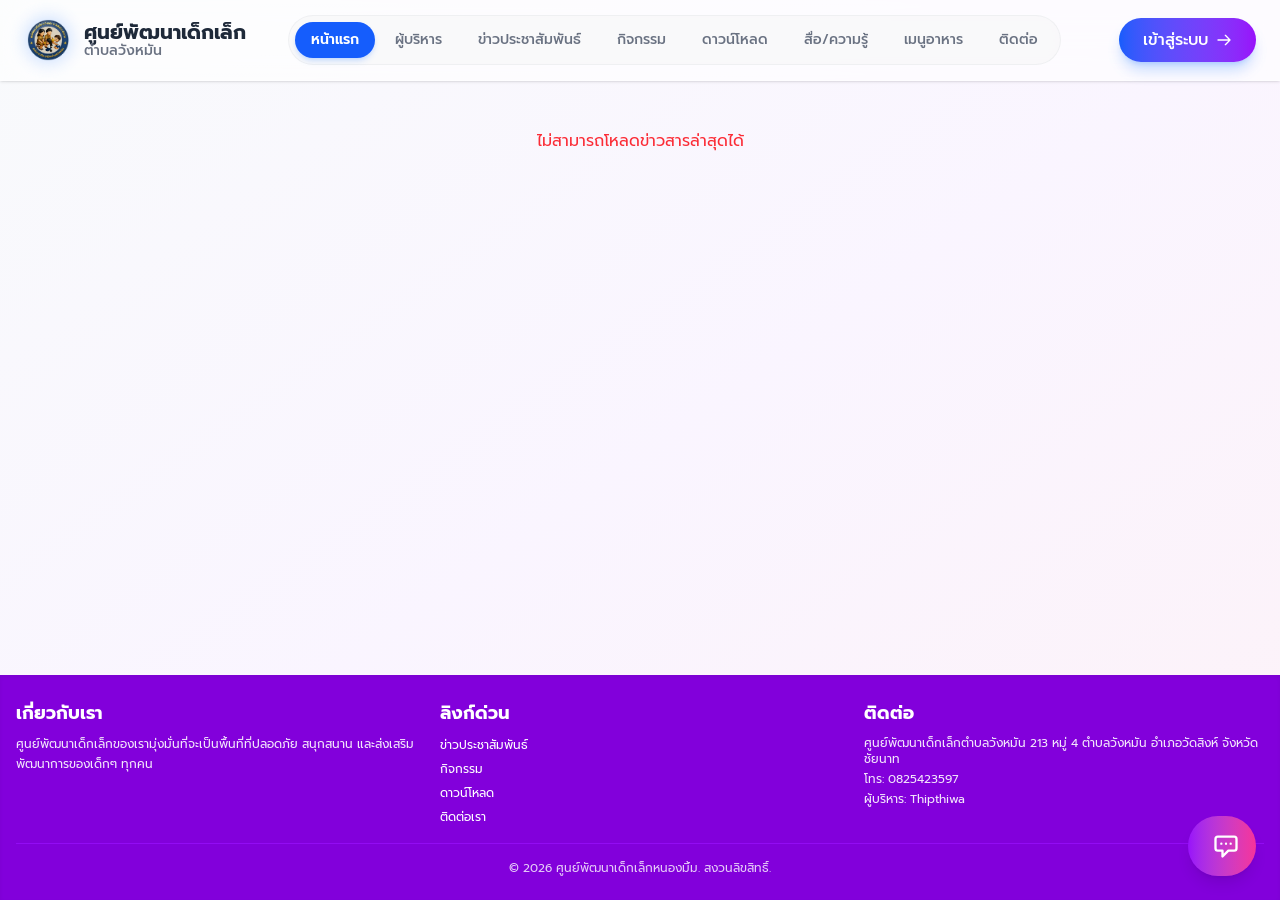
<file: index.html>
<!doctype html>
<html lang="en">

<head>
  <meta charset="UTF-8" />
  <link rel="icon" type="image/png" href="/logo.png" />
  <meta name="viewport" content="width=device-width, initial-scale=1.0" />
  <title>ศูนย์พัฒนาเด็กเล็กตำบลวังหมัน</title>
  <script type="module" crossorigin src="/assets/index-BSjpJk3y.js"></script>
  <link rel="stylesheet" crossorigin href="/assets/index-D2Tr8MJC.css">
</head>

<body>
  <div id="root"></div>
</body>

</html>
</file>
<file: assets/index-D2Tr8MJC.css>
@import "https://fonts.googleapis.com/css2?family=Prompt:wght@300;400;500;600;700&display=swap";@layer properties{@supports (((-webkit-hyphens:none)) and (not (margin-trim:inline))) or ((-moz-orient:inline) and (not (color:rgb(from red r g b)))){*,:before,:after,::backdrop{--tw-translate-x:0;--tw-translate-y:0;--tw-translate-z:0;--tw-scale-x:1;--tw-scale-y:1;--tw-scale-z:1;--tw-rotate-x:initial;--tw-rotate-y:initial;--tw-rotate-z:initial;--tw-skew-x:initial;--tw-skew-y:initial;--tw-space-y-reverse:0;--tw-space-x-reverse:0;--tw-divide-y-reverse:0;--tw-border-style:solid;--tw-gradient-position:initial;--tw-gradient-from:#0000;--tw-gradient-via:#0000;--tw-gradient-to:#0000;--tw-gradient-stops:initial;--tw-gradient-via-stops:initial;--tw-gradient-from-position:0%;--tw-gradient-via-position:50%;--tw-gradient-to-position:100%;--tw-leading:initial;--tw-font-weight:initial;--tw-tracking:initial;--tw-shadow:0 0 #0000;--tw-shadow-color:initial;--tw-shadow-alpha:100%;--tw-inset-shadow:0 0 #0000;--tw-inset-shadow-color:initial;--tw-inset-shadow-alpha:100%;--tw-ring-color:initial;--tw-ring-shadow:0 0 #0000;--tw-inset-ring-color:initial;--tw-inset-ring-shadow:0 0 #0000;--tw-ring-inset:initial;--tw-ring-offset-width:0px;--tw-ring-offset-color:#fff;--tw-ring-offset-shadow:0 0 #0000;--tw-blur:initial;--tw-brightness:initial;--tw-contrast:initial;--tw-grayscale:initial;--tw-hue-rotate:initial;--tw-invert:initial;--tw-opacity:initial;--tw-saturate:initial;--tw-sepia:initial;--tw-drop-shadow:initial;--tw-drop-shadow-color:initial;--tw-drop-shadow-alpha:100%;--tw-drop-shadow-size:initial;--tw-backdrop-blur:initial;--tw-backdrop-brightness:initial;--tw-backdrop-contrast:initial;--tw-backdrop-grayscale:initial;--tw-backdrop-hue-rotate:initial;--tw-backdrop-invert:initial;--tw-backdrop-opacity:initial;--tw-backdrop-saturate:initial;--tw-backdrop-sepia:initial;--tw-duration:initial;--tw-ease:initial}}}@layer theme{:root,:host{--font-sans:ui-sans-serif,system-ui,sans-serif,"Apple Color Emoji","Segoe UI Emoji","Segoe UI Symbol","Noto Color Emoji";--font-mono:ui-monospace,SFMono-Regular,Menlo,Monaco,Consolas,"Liberation Mono","Courier New",monospace;--color-red-50:#fef2f2;--color-red-100:#ffe2e2;--color-red-200:#ffcaca;--color-red-400:#ff6568;--color-red-500:#fb2c36;--color-red-600:#e40014;--color-red-700:#bf000f;--color-red-800:#9f0712;--color-orange-50:#fff7ed;--color-orange-100:#ffedd5;--color-orange-200:#ffd7a8;--color-orange-300:#ffb96d;--color-orange-400:#ff8b1a;--color-orange-500:#fe6e00;--color-orange-600:#f05100;--color-orange-800:#9f2d00;--color-orange-900:#7e2a0c;--color-yellow-100:#fef9c2;--color-yellow-200:#fff085;--color-yellow-400:#fac800;--color-yellow-500:#edb200;--color-yellow-700:#a36100;--color-green-50:#f0fdf4;--color-green-100:#dcfce7;--color-green-200:#b9f8cf;--color-green-400:#05df72;--color-green-500:#00c758;--color-green-600:#00a544;--color-green-700:#008138;--color-green-800:#016630;--color-teal-500:#00baa7;--color-cyan-500:#00b7d7;--color-cyan-600:#0092b5;--color-blue-50:#eff6ff;--color-blue-100:#dbeafe;--color-blue-200:#bedbff;--color-blue-400:#54a2ff;--color-blue-500:#3080ff;--color-blue-600:#155dfc;--color-blue-700:#1447e6;--color-blue-800:#193cb8;--color-blue-900:#1c398e;--color-indigo-100:#e0e7ff;--color-indigo-500:#625fff;--color-indigo-600:#4f39f6;--color-indigo-700:#432dd7;--color-purple-50:#faf5ff;--color-purple-100:#f3e8ff;--color-purple-200:#e9d5ff;--color-purple-400:#c07eff;--color-purple-500:#ac4bff;--color-purple-600:#9810fa;--color-purple-700:#8200da;--color-purple-800:#6e11b0;--color-purple-900:#59168b;--color-pink-50:#fdf2f8;--color-pink-400:#fb64b6;--color-pink-500:#f6339a;--color-pink-600:#e30076;--color-pink-700:#c4005c;--color-slate-50:#f8fafc;--color-slate-800:#1d293d;--color-slate-900:#0f172b;--color-gray-50:#f9fafb;--color-gray-100:#f3f4f6;--color-gray-200:#e5e7eb;--color-gray-300:#d1d5dc;--color-gray-400:#99a1af;--color-gray-500:#6a7282;--color-gray-600:#4a5565;--color-gray-700:#364153;--color-gray-800:#1e2939;--color-gray-900:#101828;--color-black:#000;--color-white:#fff;--spacing:.25rem;--container-xs:20rem;--container-md:28rem;--container-3xl:48rem;--container-4xl:56rem;--container-5xl:64rem;--container-6xl:72rem;--container-7xl:80rem;--text-xs:.75rem;--text-xs--line-height:calc(1/.75);--text-sm:.875rem;--text-sm--line-height:calc(1.25/.875);--text-base:1rem;--text-base--line-height:calc(1.5/1);--text-lg:1.125rem;--text-lg--line-height:calc(1.75/1.125);--text-xl:1.25rem;--text-xl--line-height:calc(1.75/1.25);--text-2xl:1.5rem;--text-2xl--line-height:calc(2/1.5);--text-3xl:1.875rem;--text-3xl--line-height:calc(2.25/1.875);--text-4xl:2.25rem;--text-4xl--line-height:calc(2.5/2.25);--text-5xl:3rem;--text-5xl--line-height:1;--text-7xl:4.5rem;--text-7xl--line-height:1;--font-weight-light:300;--font-weight-medium:500;--font-weight-semibold:600;--font-weight-bold:700;--font-weight-extrabold:800;--tracking-tight:-.025em;--tracking-wider:.05em;--tracking-widest:.1em;--leading-tight:1.25;--leading-normal:1.5;--leading-relaxed:1.625;--radius-md:.375rem;--radius-lg:.5rem;--radius-xl:.75rem;--radius-2xl:1rem;--radius-3xl:1.5rem;--drop-shadow-sm:0 1px 2px #00000026;--ease-in-out:cubic-bezier(.4,0,.2,1);--animate-spin:spin 1s linear infinite;--animate-pulse:pulse 2s cubic-bezier(.4,0,.6,1)infinite;--animate-bounce:bounce 1s infinite;--blur-sm:8px;--blur-md:12px;--blur-xl:24px;--blur-2xl:40px;--blur-3xl:64px;--default-transition-duration:.15s;--default-transition-timing-function:cubic-bezier(.4,0,.2,1);--default-font-family:var(--font-sans);--default-mono-font-family:var(--font-mono)}@supports (color:lab(0% 0 0)){:root,:host{--color-red-50:lab(96.5005% 4.18511 1.52329);--color-red-100:lab(92.243% 10.2865 3.83865);--color-red-200:lab(86.017% 19.8815 7.75869);--color-red-400:lab(63.7053% 60.7449 31.3109);--color-red-500:lab(55.4814% 75.0732 48.8528);--color-red-600:lab(48.4493% 77.4328 61.5452);--color-red-700:lab(40.4273% 67.2623 53.7441);--color-red-800:lab(33.7174% 55.8993 41.0293);--color-orange-50:lab(97.7008% 1.53738 5.90646);--color-orange-100:lab(94.7127% 3.58391 14.3151);--color-orange-200:lab(88.4871% 9.94918 28.8378);--color-orange-300:lab(80.8059% 21.7313 50.4455);--color-orange-400:lab(70.0429% 42.5156 75.8207);--color-orange-500:lab(64.272% 57.1788 90.3583);--color-orange-600:lab(57.1026% 64.2584 89.8886);--color-orange-800:lab(37.1566% 46.6433 50.5562);--color-orange-900:lab(30.2951% 36.0434 37.671);--color-yellow-100:lab(97.3564% -4.51407 27.344);--color-yellow-200:lab(94.3433% -5.00426 52.9663);--color-yellow-400:lab(83.2664% 8.65132 106.895);--color-yellow-500:lab(76.3898% 14.5258 98.4589);--color-yellow-700:lab(47.8202% 25.2426 66.5015);--color-green-50:lab(98.1563% -5.60117 2.75913);--color-green-100:lab(96.186% -13.8464 6.52362);--color-green-200:lab(92.4222% -26.4702 12.9427);--color-green-400:lab(78.503% -64.9265 39.7492);--color-green-500:lab(70.5521% -66.5147 45.8072);--color-green-600:lab(59.0978% -58.6621 41.2579);--color-green-700:lab(47.0329% -47.0239 31.4788);--color-green-800:lab(37.4616% -36.7971 22.9692);--color-teal-500:lab(67.3859% -49.0983 -2.63511);--color-cyan-500:lab(67.805% -35.3952 -30.2018);--color-cyan-600:lab(55.1767% -26.7496 -30.5138);--color-blue-50:lab(96.492% -1.14647 -5.11479);--color-blue-100:lab(92.0301% -2.24757 -11.6453);--color-blue-200:lab(86.15% -4.04379 -21.0797);--color-blue-400:lab(65.0361% -1.42062 -56.9803);--color-blue-500:lab(54.1736% 13.3368 -74.6839);--color-blue-600:lab(44.0605% 29.0279 -86.0352);--color-blue-700:lab(36.9089% 35.0961 -85.6872);--color-blue-800:lab(30.2514% 27.7854 -70.2699);--color-blue-900:lab(26.1542% 15.7545 -51.5504);--color-indigo-100:lab(91.6577% 1.04591 -12.7199);--color-indigo-500:lab(48.295% 38.3129 -81.9673);--color-indigo-600:lab(38.4009% 52.6132 -92.3857);--color-indigo-700:lab(32.4486% 49.2217 -84.6695);--color-purple-50:lab(97.1626% 2.99937 -4.13398);--color-purple-100:lab(93.3333% 6.9744 -9.83434);--color-purple-200:lab(87.8405% 13.4282 -18.7159);--color-purple-400:lab(63.6946% 47.6127 -59.2066);--color-purple-500:lab(52.0183% 66.11 -78.2316);--color-purple-600:lab(43.0295% 75.21 -86.5669);--color-purple-700:lab(36.1758% 69.8525 -80.0381);--color-purple-800:lab(30.6017% 56.7637 -64.4751);--color-purple-900:lab(24.9401% 45.2703 -51.2728);--color-pink-50:lab(96.4459% 4.53997 -1.49434);--color-pink-400:lab(64.5597% 64.3615 -12.7988);--color-pink-500:lab(56.9303% 76.8162 -8.07021);--color-pink-600:lab(49.5493% 79.8381 2.31769);--color-pink-700:lab(42.1737% 71.8009 7.42233);--color-slate-50:lab(98.1434% -.369549 -1.05968);--color-slate-800:lab(16.132% -.318021 -14.6672);--color-slate-900:lab(7.78673% 1.82346 -15.0537);--color-gray-50:lab(98.2596% -.247031 -.706708);--color-gray-100:lab(96.1596% -.082314 -1.13575);--color-gray-200:lab(91.6229% -.159085 -2.26791);--color-gray-300:lab(85.1236% -.612259 -3.7138);--color-gray-400:lab(65.9269% -.832707 -8.17474);--color-gray-500:lab(47.7841% -.393212 -10.0268);--color-gray-600:lab(35.6337% -1.58697 -10.8425);--color-gray-700:lab(27.1134% -.956401 -12.3224);--color-gray-800:lab(16.1051% -1.18239 -11.7533);--color-gray-900:lab(8.11897% .811279 -12.254)}}}@layer base{*,:after,:before,::backdrop{box-sizing:border-box;border:0 solid;margin:0;padding:0}::file-selector-button{box-sizing:border-box;border:0 solid;margin:0;padding:0}html,:host{-webkit-text-size-adjust:100%;tab-size:4;line-height:1.5;font-family:var(--default-font-family,ui-sans-serif,system-ui,sans-serif,"Apple Color Emoji","Segoe UI Emoji","Segoe UI Symbol","Noto Color Emoji");font-feature-settings:var(--default-font-feature-settings,normal);font-variation-settings:var(--default-font-variation-settings,normal);-webkit-tap-highlight-color:transparent}hr{height:0;color:inherit;border-top-width:1px}abbr:where([title]){-webkit-text-decoration:underline dotted;text-decoration:underline dotted}h1,h2,h3,h4,h5,h6{font-size:inherit;font-weight:inherit}a{color:inherit;-webkit-text-decoration:inherit;-webkit-text-decoration:inherit;-webkit-text-decoration:inherit;-webkit-text-decoration:inherit;text-decoration:inherit}b,strong{font-weight:bolder}code,kbd,samp,pre{font-family:var(--default-mono-font-family,ui-monospace,SFMono-Regular,Menlo,Monaco,Consolas,"Liberation Mono","Courier New",monospace);font-feature-settings:var(--default-mono-font-feature-settings,normal);font-variation-settings:var(--default-mono-font-variation-settings,normal);font-size:1em}small{font-size:80%}sub,sup{vertical-align:baseline;font-size:75%;line-height:0;position:relative}sub{bottom:-.25em}sup{top:-.5em}table{text-indent:0;border-color:inherit;border-collapse:collapse}:-moz-focusring{outline:auto}progress{vertical-align:baseline}summary{display:list-item}ol,ul,menu{list-style:none}img,svg,video,canvas,audio,iframe,embed,object{vertical-align:middle;display:block}img,video{max-width:100%;height:auto}button,input,select,optgroup,textarea{font:inherit;font-feature-settings:inherit;font-variation-settings:inherit;letter-spacing:inherit;color:inherit;opacity:1;background-color:#0000;border-radius:0}::file-selector-button{font:inherit;font-feature-settings:inherit;font-variation-settings:inherit;letter-spacing:inherit;color:inherit;opacity:1;background-color:#0000;border-radius:0}:where(select:is([multiple],[size])) optgroup{font-weight:bolder}:where(select:is([multiple],[size])) optgroup option{padding-inline-start:20px}::file-selector-button{margin-inline-end:4px}::placeholder{opacity:1}@supports (not ((-webkit-appearance:-apple-pay-button))) or (contain-intrinsic-size:1px){::placeholder{color:currentColor}@supports (color:color-mix(in lab, red, red)){::placeholder{color:color-mix(in oklab,currentcolor 50%,transparent)}}}textarea{resize:vertical}::-webkit-search-decoration{-webkit-appearance:none}::-webkit-date-and-time-value{min-height:1lh;text-align:inherit}::-webkit-datetime-edit{display:inline-flex}::-webkit-datetime-edit-fields-wrapper{padding:0}::-webkit-datetime-edit{padding-block:0}::-webkit-datetime-edit-year-field{padding-block:0}::-webkit-datetime-edit-month-field{padding-block:0}::-webkit-datetime-edit-day-field{padding-block:0}::-webkit-datetime-edit-hour-field{padding-block:0}::-webkit-datetime-edit-minute-field{padding-block:0}::-webkit-datetime-edit-second-field{padding-block:0}::-webkit-datetime-edit-millisecond-field{padding-block:0}::-webkit-datetime-edit-meridiem-field{padding-block:0}::-webkit-calendar-picker-indicator{line-height:1}:-moz-ui-invalid{box-shadow:none}button,input:where([type=button],[type=reset],[type=submit]){appearance:button}::file-selector-button{appearance:button}::-webkit-inner-spin-button{height:auto}::-webkit-outer-spin-button{height:auto}[hidden]:where(:not([hidden=until-found])){display:none!important}}@layer components;@layer utilities{.pointer-events-none{pointer-events:none}.invisible{visibility:hidden}.visible{visibility:visible}.absolute{position:absolute}.fixed{position:fixed}.relative{position:relative}.sticky{position:sticky}.inset-0{inset:calc(var(--spacing)*0)}.inset-x-0{inset-inline:calc(var(--spacing)*0)}.inset-y-0{inset-block:calc(var(--spacing)*0)}.-top-24{top:calc(var(--spacing)*-24)}.top-0{top:calc(var(--spacing)*0)}.top-1{top:calc(var(--spacing)*1)}.top-1\/2{top:50%}.top-2{top:calc(var(--spacing)*2)}.top-3{top:calc(var(--spacing)*3)}.top-4{top:calc(var(--spacing)*4)}.top-6{top:calc(var(--spacing)*6)}.top-8{top:calc(var(--spacing)*8)}.top-\[80px\]{top:80px}.top-full{top:100%}.right-0{right:calc(var(--spacing)*0)}.right-1{right:calc(var(--spacing)*1)}.right-2{right:calc(var(--spacing)*2)}.right-4{right:calc(var(--spacing)*4)}.right-5{right:calc(var(--spacing)*5)}.right-6{right:calc(var(--spacing)*6)}.bottom-5{bottom:calc(var(--spacing)*5)}.bottom-6{bottom:calc(var(--spacing)*6)}.bottom-\[-24px\]{bottom:-24px}.-left-24{left:calc(var(--spacing)*-24)}.left-0{left:calc(var(--spacing)*0)}.left-3{left:calc(var(--spacing)*3)}.left-\[11px\]{left:11px}.isolate{isolation:isolate}.-z-0{z-index:calc(0*-1)}.-z-10{z-index:calc(10*-1)}.z-10{z-index:10}.z-20{z-index:20}.z-40{z-index:40}.z-50{z-index:50}.z-\[100\]{z-index:100}.col-span-full{grid-column:1/-1}.container{width:100%}@media (min-width:40rem){.container{max-width:40rem}}@media (min-width:48rem){.container{max-width:48rem}}@media (min-width:64rem){.container{max-width:64rem}}@media (min-width:80rem){.container{max-width:80rem}}@media (min-width:96rem){.container{max-width:96rem}}.mx-2{margin-inline:calc(var(--spacing)*2)}.mx-6{margin-inline:calc(var(--spacing)*6)}.mx-auto{margin-inline:auto}.my-2{margin-block:calc(var(--spacing)*2)}.my-3{margin-block:calc(var(--spacing)*3)}.-mt-1{margin-top:calc(var(--spacing)*-1)}.-mt-10{margin-top:calc(var(--spacing)*-10)}.mt-1{margin-top:calc(var(--spacing)*1)}.mt-2{margin-top:calc(var(--spacing)*2)}.mt-3{margin-top:calc(var(--spacing)*3)}.mt-4{margin-top:calc(var(--spacing)*4)}.mt-6{margin-top:calc(var(--spacing)*6)}.mt-8{margin-top:calc(var(--spacing)*8)}.mt-10{margin-top:calc(var(--spacing)*10)}.mt-auto{margin-top:auto}.-mr-10{margin-right:calc(var(--spacing)*-10)}.mr-1{margin-right:calc(var(--spacing)*1)}.mr-2{margin-right:calc(var(--spacing)*2)}.mr-3{margin-right:calc(var(--spacing)*3)}.mb-1{margin-bottom:calc(var(--spacing)*1)}.mb-2{margin-bottom:calc(var(--spacing)*2)}.mb-3{margin-bottom:calc(var(--spacing)*3)}.mb-4{margin-bottom:calc(var(--spacing)*4)}.mb-5{margin-bottom:calc(var(--spacing)*5)}.mb-6{margin-bottom:calc(var(--spacing)*6)}.mb-8{margin-bottom:calc(var(--spacing)*8)}.mb-10{margin-bottom:calc(var(--spacing)*10)}.mb-12{margin-bottom:calc(var(--spacing)*12)}.mb-16{margin-bottom:calc(var(--spacing)*16)}.ml-1{margin-left:calc(var(--spacing)*1)}.ml-2{margin-left:calc(var(--spacing)*2)}.ml-4{margin-left:calc(var(--spacing)*4)}.ml-10{margin-left:calc(var(--spacing)*10)}.ml-auto{margin-left:auto}.line-clamp-2{-webkit-line-clamp:2;-webkit-box-orient:vertical;display:-webkit-box;overflow:hidden}.line-clamp-3{-webkit-line-clamp:3;-webkit-box-orient:vertical;display:-webkit-box;overflow:hidden}.block{display:block}.flex{display:flex}.grid{display:grid}.hidden{display:none}.inline-block{display:inline-block}.inline-flex{display:inline-flex}.h-0\.5{height:calc(var(--spacing)*.5)}.h-1{height:calc(var(--spacing)*1)}.h-1\.5{height:calc(var(--spacing)*1.5)}.h-2{height:calc(var(--spacing)*2)}.h-3{height:calc(var(--spacing)*3)}.h-4{height:calc(var(--spacing)*4)}.h-5{height:calc(var(--spacing)*5)}.h-6{height:calc(var(--spacing)*6)}.h-7{height:calc(var(--spacing)*7)}.h-8{height:calc(var(--spacing)*8)}.h-9{height:calc(var(--spacing)*9)}.h-10{height:calc(var(--spacing)*10)}.h-12{height:calc(var(--spacing)*12)}.h-16{height:calc(var(--spacing)*16)}.h-20{height:calc(var(--spacing)*20)}.h-24{height:calc(var(--spacing)*24)}.h-32{height:calc(var(--spacing)*32)}.h-40{height:calc(var(--spacing)*40)}.h-48{height:calc(var(--spacing)*48)}.h-56{height:calc(var(--spacing)*56)}.h-64{height:calc(var(--spacing)*64)}.h-96{height:calc(var(--spacing)*96)}.h-auto{height:auto}.h-fit{height:fit-content}.h-full{height:100%}.h-px{height:1px}.h-screen{height:100vh}.max-h-0{max-height:calc(var(--spacing)*0)}.max-h-\[90vh\]{max-height:90vh}.max-h-\[500px\]{max-height:500px}.min-h-\[3rem\]{min-height:3rem}.min-h-\[50vh\]{min-height:50vh}.min-h-\[600px\]{min-height:600px}.min-h-\[calc\(100vh-200px\)\]{min-height:calc(100vh - 200px)}.min-h-screen{min-height:100vh}.w-1{width:calc(var(--spacing)*1)}.w-1\.5{width:calc(var(--spacing)*1.5)}.w-2{width:calc(var(--spacing)*2)}.w-3{width:calc(var(--spacing)*3)}.w-4{width:calc(var(--spacing)*4)}.w-5{width:calc(var(--spacing)*5)}.w-6{width:calc(var(--spacing)*6)}.w-7{width:calc(var(--spacing)*7)}.w-8{width:calc(var(--spacing)*8)}.w-9{width:calc(var(--spacing)*9)}.w-10{width:calc(var(--spacing)*10)}.w-12{width:calc(var(--spacing)*12)}.w-16{width:calc(var(--spacing)*16)}.w-20{width:calc(var(--spacing)*20)}.w-24{width:calc(var(--spacing)*24)}.w-32{width:calc(var(--spacing)*32)}.w-40{width:calc(var(--spacing)*40)}.w-48{width:calc(var(--spacing)*48)}.w-64{width:calc(var(--spacing)*64)}.w-80{width:calc(var(--spacing)*80)}.w-96{width:calc(var(--spacing)*96)}.w-\[2px\]{width:2px}.w-full{width:100%}.max-w-0{max-width:calc(var(--spacing)*0)}.max-w-3xl{max-width:var(--container-3xl)}.max-w-4xl{max-width:var(--container-4xl)}.max-w-5xl{max-width:var(--container-5xl)}.max-w-6xl{max-width:var(--container-6xl)}.max-w-7xl{max-width:var(--container-7xl)}.max-w-\[80\%\]{max-width:80%}.max-w-full{max-width:100%}.max-w-md{max-width:var(--container-md)}.max-w-none{max-width:none}.min-w-0{min-width:calc(var(--spacing)*0)}.min-w-full{min-width:100%}.flex-1{flex:1}.flex-shrink-0,.shrink-0{flex-shrink:0}.flex-grow{flex-grow:1}.origin-bottom-right{transform-origin:100% 100%}.origin-top{transform-origin:top}.translate-x-0{--tw-translate-x:calc(var(--spacing)*0);translate:var(--tw-translate-x)var(--tw-translate-y)}.translate-x-full{--tw-translate-x:100%;translate:var(--tw-translate-x)var(--tw-translate-y)}.-translate-y-2{--tw-translate-y:calc(var(--spacing)*-2);translate:var(--tw-translate-x)var(--tw-translate-y)}.-translate-y-4{--tw-translate-y:calc(var(--spacing)*-4);translate:var(--tw-translate-x)var(--tw-translate-y)}.translate-y-0{--tw-translate-y:calc(var(--spacing)*0);translate:var(--tw-translate-x)var(--tw-translate-y)}.translate-y-2{--tw-translate-y:calc(var(--spacing)*2);translate:var(--tw-translate-x)var(--tw-translate-y)}.scale-0{--tw-scale-x:0%;--tw-scale-y:0%;--tw-scale-z:0%;scale:var(--tw-scale-x)var(--tw-scale-y)}.scale-100{--tw-scale-x:100%;--tw-scale-y:100%;--tw-scale-z:100%;scale:var(--tw-scale-x)var(--tw-scale-y)}.-rotate-45{rotate:-45deg}.rotate-45{rotate:45deg}.rotate-180{rotate:180deg}.transform{transform:var(--tw-rotate-x,)var(--tw-rotate-y,)var(--tw-rotate-z,)var(--tw-skew-x,)var(--tw-skew-y,)}.animate-bounce{animation:var(--animate-bounce)}.animate-pulse{animation:var(--animate-pulse)}.animate-spin{animation:var(--animate-spin)}.cursor-pointer{cursor:pointer}.resize-none{resize:none}.appearance-none{appearance:none}.grid-cols-1{grid-template-columns:repeat(1,minmax(0,1fr))}.grid-cols-2{grid-template-columns:repeat(2,minmax(0,1fr))}.grid-cols-7{grid-template-columns:repeat(7,minmax(0,1fr))}.flex-col{flex-direction:column}.flex-wrap{flex-wrap:wrap}.items-center{align-items:center}.items-end{align-items:flex-end}.items-start{align-items:flex-start}.justify-between{justify-content:space-between}.justify-center{justify-content:center}.justify-end{justify-content:flex-end}.justify-start{justify-content:flex-start}.gap-1{gap:calc(var(--spacing)*1)}.gap-1\.5{gap:calc(var(--spacing)*1.5)}.gap-2{gap:calc(var(--spacing)*2)}.gap-3{gap:calc(var(--spacing)*3)}.gap-4{gap:calc(var(--spacing)*4)}.gap-5{gap:calc(var(--spacing)*5)}.gap-6{gap:calc(var(--spacing)*6)}.gap-8{gap:calc(var(--spacing)*8)}:where(.space-y-1>:not(:last-child)){--tw-space-y-reverse:0;margin-block-start:calc(calc(var(--spacing)*1)*var(--tw-space-y-reverse));margin-block-end:calc(calc(var(--spacing)*1)*calc(1 - var(--tw-space-y-reverse)))}:where(.space-y-2>:not(:last-child)){--tw-space-y-reverse:0;margin-block-start:calc(calc(var(--spacing)*2)*var(--tw-space-y-reverse));margin-block-end:calc(calc(var(--spacing)*2)*calc(1 - var(--tw-space-y-reverse)))}:where(.space-y-3>:not(:last-child)){--tw-space-y-reverse:0;margin-block-start:calc(calc(var(--spacing)*3)*var(--tw-space-y-reverse));margin-block-end:calc(calc(var(--spacing)*3)*calc(1 - var(--tw-space-y-reverse)))}:where(.space-y-4>:not(:last-child)){--tw-space-y-reverse:0;margin-block-start:calc(calc(var(--spacing)*4)*var(--tw-space-y-reverse));margin-block-end:calc(calc(var(--spacing)*4)*calc(1 - var(--tw-space-y-reverse)))}:where(.space-y-5>:not(:last-child)){--tw-space-y-reverse:0;margin-block-start:calc(calc(var(--spacing)*5)*var(--tw-space-y-reverse));margin-block-end:calc(calc(var(--spacing)*5)*calc(1 - var(--tw-space-y-reverse)))}:where(.space-y-6>:not(:last-child)){--tw-space-y-reverse:0;margin-block-start:calc(calc(var(--spacing)*6)*var(--tw-space-y-reverse));margin-block-end:calc(calc(var(--spacing)*6)*calc(1 - var(--tw-space-y-reverse)))}:where(.space-y-8>:not(:last-child)){--tw-space-y-reverse:0;margin-block-start:calc(calc(var(--spacing)*8)*var(--tw-space-y-reverse));margin-block-end:calc(calc(var(--spacing)*8)*calc(1 - var(--tw-space-y-reverse)))}:where(.space-x-1>:not(:last-child)){--tw-space-x-reverse:0;margin-inline-start:calc(calc(var(--spacing)*1)*var(--tw-space-x-reverse));margin-inline-end:calc(calc(var(--spacing)*1)*calc(1 - var(--tw-space-x-reverse)))}:where(.space-x-3>:not(:last-child)){--tw-space-x-reverse:0;margin-inline-start:calc(calc(var(--spacing)*3)*var(--tw-space-x-reverse));margin-inline-end:calc(calc(var(--spacing)*3)*calc(1 - var(--tw-space-x-reverse)))}:where(.space-x-4>:not(:last-child)){--tw-space-x-reverse:0;margin-inline-start:calc(calc(var(--spacing)*4)*var(--tw-space-x-reverse));margin-inline-end:calc(calc(var(--spacing)*4)*calc(1 - var(--tw-space-x-reverse)))}:where(.space-x-6>:not(:last-child)){--tw-space-x-reverse:0;margin-inline-start:calc(calc(var(--spacing)*6)*var(--tw-space-x-reverse));margin-inline-end:calc(calc(var(--spacing)*6)*calc(1 - var(--tw-space-x-reverse)))}:where(.divide-y>:not(:last-child)){--tw-divide-y-reverse:0;border-bottom-style:var(--tw-border-style);border-top-style:var(--tw-border-style);border-top-width:calc(1px*var(--tw-divide-y-reverse));border-bottom-width:calc(1px*calc(1 - var(--tw-divide-y-reverse)))}:where(.divide-gray-100>:not(:last-child)){border-color:var(--color-gray-100)}.truncate{text-overflow:ellipsis;white-space:nowrap;overflow:hidden}.overflow-hidden{overflow:hidden}.overflow-x-auto{overflow-x:auto}.overflow-x-hidden{overflow-x:hidden}.overflow-y-auto{overflow-y:auto}.scroll-smooth{scroll-behavior:smooth}.rounded{border-radius:.25rem}.rounded-2xl{border-radius:var(--radius-2xl)}.rounded-3xl{border-radius:var(--radius-3xl)}.rounded-\[40px\]{border-radius:40px}.rounded-full{border-radius:3.40282e38px}.rounded-lg{border-radius:var(--radius-lg)}.rounded-md{border-radius:var(--radius-md)}.rounded-xl{border-radius:var(--radius-xl)}.rounded-tl-none{border-top-left-radius:0}.rounded-tr-none{border-top-right-radius:0}.rounded-bl-3xl{border-bottom-left-radius:var(--radius-3xl)}.rounded-bl-full{border-bottom-left-radius:3.40282e38px}.border{border-style:var(--tw-border-style);border-width:1px}.border-2{border-style:var(--tw-border-style);border-width:2px}.border-4{border-style:var(--tw-border-style);border-width:4px}.border-t{border-top-style:var(--tw-border-style);border-top-width:1px}.border-r{border-right-style:var(--tw-border-style);border-right-width:1px}.border-b{border-bottom-style:var(--tw-border-style);border-bottom-width:1px}.border-b-2{border-bottom-style:var(--tw-border-style);border-bottom-width:2px}.border-l{border-left-style:var(--tw-border-style);border-left-width:1px}.border-l-2{border-left-style:var(--tw-border-style);border-left-width:2px}.border-l-4{border-left-style:var(--tw-border-style);border-left-width:4px}.border-dashed{--tw-border-style:dashed;border-style:dashed}.border-blue-100{border-color:var(--color-blue-100)}.border-blue-200{border-color:var(--color-blue-200)}.border-blue-400{border-color:var(--color-blue-400)}.border-gray-100{border-color:var(--color-gray-100)}.border-gray-100\/50{border-color:#f3f4f680}@supports (color:color-mix(in lab, red, red)){.border-gray-100\/50{border-color:color-mix(in oklab,var(--color-gray-100)50%,transparent)}}.border-gray-200{border-color:var(--color-gray-200)}.border-gray-200\/50{border-color:#e5e7eb80}@supports (color:color-mix(in lab, red, red)){.border-gray-200\/50{border-color:color-mix(in oklab,var(--color-gray-200)50%,transparent)}}.border-gray-300{border-color:var(--color-gray-300)}.border-gray-700{border-color:var(--color-gray-700)}.border-gray-700\/50{border-color:#36415380}@supports (color:color-mix(in lab, red, red)){.border-gray-700\/50{border-color:color-mix(in oklab,var(--color-gray-700)50%,transparent)}}.border-orange-100{border-color:var(--color-orange-100)}.border-orange-100\/50{border-color:#ffedd580}@supports (color:color-mix(in lab, red, red)){.border-orange-100\/50{border-color:color-mix(in oklab,var(--color-orange-100)50%,transparent)}}.border-orange-300{border-color:var(--color-orange-300)}.border-purple-100{border-color:var(--color-purple-100)}.border-purple-200{border-color:var(--color-purple-200)}.border-purple-500{border-color:var(--color-purple-500)}.border-purple-600{border-color:var(--color-purple-600)}.border-transparent{border-color:#0000}.border-white{border-color:var(--color-white)}.border-white\/5{border-color:#ffffff0d}@supports (color:color-mix(in lab, red, red)){.border-white\/5{border-color:color-mix(in oklab,var(--color-white)5%,transparent)}}.border-white\/20{border-color:#fff3}@supports (color:color-mix(in lab, red, red)){.border-white\/20{border-color:color-mix(in oklab,var(--color-white)20%,transparent)}}.border-white\/40{border-color:#fff6}@supports (color:color-mix(in lab, red, red)){.border-white\/40{border-color:color-mix(in oklab,var(--color-white)40%,transparent)}}.bg-black{background-color:var(--color-black)}.bg-black\/10{background-color:#0000001a}@supports (color:color-mix(in lab, red, red)){.bg-black\/10{background-color:color-mix(in oklab,var(--color-black)10%,transparent)}}.bg-black\/50{background-color:#00000080}@supports (color:color-mix(in lab, red, red)){.bg-black\/50{background-color:color-mix(in oklab,var(--color-black)50%,transparent)}}.bg-blue-50{background-color:var(--color-blue-50)}.bg-blue-100{background-color:var(--color-blue-100)}.bg-blue-500{background-color:var(--color-blue-500)}.bg-blue-600{background-color:var(--color-blue-600)}.bg-gray-50{background-color:var(--color-gray-50)}.bg-gray-50\/50{background-color:#f9fafb80}@supports (color:color-mix(in lab, red, red)){.bg-gray-50\/50{background-color:color-mix(in oklab,var(--color-gray-50)50%,transparent)}}.bg-gray-50\/80{background-color:#f9fafbcc}@supports (color:color-mix(in lab, red, red)){.bg-gray-50\/80{background-color:color-mix(in oklab,var(--color-gray-50)80%,transparent)}}.bg-gray-100{background-color:var(--color-gray-100)}.bg-gray-100\/50{background-color:#f3f4f680}@supports (color:color-mix(in lab, red, red)){.bg-gray-100\/50{background-color:color-mix(in oklab,var(--color-gray-100)50%,transparent)}}.bg-gray-200{background-color:var(--color-gray-200)}.bg-gray-400{background-color:var(--color-gray-400)}.bg-gray-600{background-color:var(--color-gray-600)}.bg-gray-800{background-color:var(--color-gray-800)}.bg-gray-900{background-color:var(--color-gray-900)}.bg-green-50{background-color:var(--color-green-50)}.bg-green-100{background-color:var(--color-green-100)}.bg-green-400{background-color:var(--color-green-400)}.bg-green-500{background-color:var(--color-green-500)}.bg-indigo-600{background-color:var(--color-indigo-600)}.bg-orange-50{background-color:var(--color-orange-50)}.bg-orange-500{background-color:var(--color-orange-500)}.bg-purple-50{background-color:var(--color-purple-50)}.bg-purple-100{background-color:var(--color-purple-100)}.bg-purple-400\/20{background-color:#c07eff33}@supports (color:color-mix(in lab, red, red)){.bg-purple-400\/20{background-color:color-mix(in oklab,var(--color-purple-400)20%,transparent)}}.bg-purple-500{background-color:var(--color-purple-500)}.bg-purple-600{background-color:var(--color-purple-600)}.bg-purple-700{background-color:var(--color-purple-700)}.bg-red-50{background-color:var(--color-red-50)}.bg-red-100{background-color:var(--color-red-100)}.bg-red-400{background-color:var(--color-red-400)}.bg-red-500{background-color:var(--color-red-500)}.bg-red-500\/10{background-color:#fb2c361a}@supports (color:color-mix(in lab, red, red)){.bg-red-500\/10{background-color:color-mix(in oklab,var(--color-red-500)10%,transparent)}}.bg-slate-50{background-color:var(--color-slate-50)}.bg-slate-800{background-color:var(--color-slate-800)}.bg-slate-900{background-color:var(--color-slate-900)}.bg-transparent{background-color:#0000}.bg-white{background-color:var(--color-white)}.bg-white\/5{background-color:#ffffff0d}@supports (color:color-mix(in lab, red, red)){.bg-white\/5{background-color:color-mix(in oklab,var(--color-white)5%,transparent)}}.bg-white\/10{background-color:#ffffff1a}@supports (color:color-mix(in lab, red, red)){.bg-white\/10{background-color:color-mix(in oklab,var(--color-white)10%,transparent)}}.bg-white\/80{background-color:#fffc}@supports (color:color-mix(in lab, red, red)){.bg-white\/80{background-color:color-mix(in oklab,var(--color-white)80%,transparent)}}.bg-white\/95{background-color:#fffffff2}@supports (color:color-mix(in lab, red, red)){.bg-white\/95{background-color:color-mix(in oklab,var(--color-white)95%,transparent)}}.bg-yellow-100{background-color:var(--color-yellow-100)}.bg-yellow-400{background-color:var(--color-yellow-400)}.bg-yellow-500{background-color:var(--color-yellow-500)}.bg-gradient-to-b{--tw-gradient-position:to bottom in oklab;background-image:linear-gradient(var(--tw-gradient-stops))}.bg-gradient-to-br{--tw-gradient-position:to bottom right in oklab;background-image:linear-gradient(var(--tw-gradient-stops))}.bg-gradient-to-r{--tw-gradient-position:to right in oklab;background-image:linear-gradient(var(--tw-gradient-stops))}.bg-gradient-to-t{--tw-gradient-position:to top in oklab;background-image:linear-gradient(var(--tw-gradient-stops))}.bg-gradient-to-tr{--tw-gradient-position:to top right in oklab;background-image:linear-gradient(var(--tw-gradient-stops))}.from-black\/30{--tw-gradient-from:#0000004d}@supports (color:color-mix(in lab, red, red)){.from-black\/30{--tw-gradient-from:color-mix(in oklab,var(--color-black)30%,transparent)}}.from-black\/30{--tw-gradient-stops:var(--tw-gradient-via-stops,var(--tw-gradient-position),var(--tw-gradient-from)var(--tw-gradient-from-position),var(--tw-gradient-to)var(--tw-gradient-to-position))}.from-blue-500{--tw-gradient-from:var(--color-blue-500);--tw-gradient-stops:var(--tw-gradient-via-stops,var(--tw-gradient-position),var(--tw-gradient-from)var(--tw-gradient-from-position),var(--tw-gradient-to)var(--tw-gradient-to-position))}.from-blue-600{--tw-gradient-from:var(--color-blue-600);--tw-gradient-stops:var(--tw-gradient-via-stops,var(--tw-gradient-position),var(--tw-gradient-from)var(--tw-gradient-from-position),var(--tw-gradient-to)var(--tw-gradient-to-position))}.from-indigo-100{--tw-gradient-from:var(--color-indigo-100);--tw-gradient-stops:var(--tw-gradient-via-stops,var(--tw-gradient-position),var(--tw-gradient-from)var(--tw-gradient-from-position),var(--tw-gradient-to)var(--tw-gradient-to-position))}.from-orange-50{--tw-gradient-from:var(--color-orange-50);--tw-gradient-stops:var(--tw-gradient-via-stops,var(--tw-gradient-position),var(--tw-gradient-from)var(--tw-gradient-from-position),var(--tw-gradient-to)var(--tw-gradient-to-position))}.from-orange-100{--tw-gradient-from:var(--color-orange-100);--tw-gradient-stops:var(--tw-gradient-via-stops,var(--tw-gradient-position),var(--tw-gradient-from)var(--tw-gradient-from-position),var(--tw-gradient-to)var(--tw-gradient-to-position))}.from-orange-500{--tw-gradient-from:var(--color-orange-500);--tw-gradient-stops:var(--tw-gradient-via-stops,var(--tw-gradient-position),var(--tw-gradient-from)var(--tw-gradient-from-position),var(--tw-gradient-to)var(--tw-gradient-to-position))}.from-pink-500{--tw-gradient-from:var(--color-pink-500);--tw-gradient-stops:var(--tw-gradient-via-stops,var(--tw-gradient-position),var(--tw-gradient-from)var(--tw-gradient-from-position),var(--tw-gradient-to)var(--tw-gradient-to-position))}.from-purple-50{--tw-gradient-from:var(--color-purple-50);--tw-gradient-stops:var(--tw-gradient-via-stops,var(--tw-gradient-position),var(--tw-gradient-from)var(--tw-gradient-from-position),var(--tw-gradient-to)var(--tw-gradient-to-position))}.from-purple-400{--tw-gradient-from:var(--color-purple-400);--tw-gradient-stops:var(--tw-gradient-via-stops,var(--tw-gradient-position),var(--tw-gradient-from)var(--tw-gradient-from-position),var(--tw-gradient-to)var(--tw-gradient-to-position))}.from-purple-500{--tw-gradient-from:var(--color-purple-500);--tw-gradient-stops:var(--tw-gradient-via-stops,var(--tw-gradient-position),var(--tw-gradient-from)var(--tw-gradient-from-position),var(--tw-gradient-to)var(--tw-gradient-to-position))}.from-purple-600{--tw-gradient-from:var(--color-purple-600);--tw-gradient-stops:var(--tw-gradient-via-stops,var(--tw-gradient-position),var(--tw-gradient-from)var(--tw-gradient-from-position),var(--tw-gradient-to)var(--tw-gradient-to-position))}.from-red-500{--tw-gradient-from:var(--color-red-500);--tw-gradient-stops:var(--tw-gradient-via-stops,var(--tw-gradient-position),var(--tw-gradient-from)var(--tw-gradient-from-position),var(--tw-gradient-to)var(--tw-gradient-to-position))}.from-slate-50{--tw-gradient-from:var(--color-slate-50);--tw-gradient-stops:var(--tw-gradient-via-stops,var(--tw-gradient-position),var(--tw-gradient-from)var(--tw-gradient-from-position),var(--tw-gradient-to)var(--tw-gradient-to-position))}.from-slate-900{--tw-gradient-from:var(--color-slate-900);--tw-gradient-stops:var(--tw-gradient-via-stops,var(--tw-gradient-position),var(--tw-gradient-from)var(--tw-gradient-from-position),var(--tw-gradient-to)var(--tw-gradient-to-position))}.via-indigo-500{--tw-gradient-via:var(--color-indigo-500);--tw-gradient-via-stops:var(--tw-gradient-position),var(--tw-gradient-from)var(--tw-gradient-from-position),var(--tw-gradient-via)var(--tw-gradient-via-position),var(--tw-gradient-to)var(--tw-gradient-to-position);--tw-gradient-stops:var(--tw-gradient-via-stops)}.via-purple-50{--tw-gradient-via:var(--color-purple-50);--tw-gradient-via-stops:var(--tw-gradient-position),var(--tw-gradient-from)var(--tw-gradient-from-position),var(--tw-gradient-via)var(--tw-gradient-via-position),var(--tw-gradient-to)var(--tw-gradient-to-position);--tw-gradient-stops:var(--tw-gradient-via-stops)}.to-cyan-500{--tw-gradient-to:var(--color-cyan-500);--tw-gradient-stops:var(--tw-gradient-via-stops,var(--tw-gradient-position),var(--tw-gradient-from)var(--tw-gradient-from-position),var(--tw-gradient-to)var(--tw-gradient-to-position))}.to-indigo-500{--tw-gradient-to:var(--color-indigo-500);--tw-gradient-stops:var(--tw-gradient-via-stops,var(--tw-gradient-position),var(--tw-gradient-from)var(--tw-gradient-from-position),var(--tw-gradient-to)var(--tw-gradient-to-position))}.to-indigo-600{--tw-gradient-to:var(--color-indigo-600);--tw-gradient-stops:var(--tw-gradient-via-stops,var(--tw-gradient-position),var(--tw-gradient-from)var(--tw-gradient-from-position),var(--tw-gradient-to)var(--tw-gradient-to-position))}.to-pink-50{--tw-gradient-to:var(--color-pink-50);--tw-gradient-stops:var(--tw-gradient-via-stops,var(--tw-gradient-position),var(--tw-gradient-from)var(--tw-gradient-from-position),var(--tw-gradient-to)var(--tw-gradient-to-position))}.to-pink-400{--tw-gradient-to:var(--color-pink-400);--tw-gradient-stops:var(--tw-gradient-via-stops,var(--tw-gradient-position),var(--tw-gradient-from)var(--tw-gradient-from-position),var(--tw-gradient-to)var(--tw-gradient-to-position))}.to-pink-500{--tw-gradient-to:var(--color-pink-500);--tw-gradient-stops:var(--tw-gradient-via-stops,var(--tw-gradient-position),var(--tw-gradient-from)var(--tw-gradient-from-position),var(--tw-gradient-to)var(--tw-gradient-to-position))}.to-pink-600{--tw-gradient-to:var(--color-pink-600);--tw-gradient-stops:var(--tw-gradient-via-stops,var(--tw-gradient-position),var(--tw-gradient-from)var(--tw-gradient-from-position),var(--tw-gradient-to)var(--tw-gradient-to-position))}.to-purple-100{--tw-gradient-to:var(--color-purple-100);--tw-gradient-stops:var(--tw-gradient-via-stops,var(--tw-gradient-position),var(--tw-gradient-from)var(--tw-gradient-from-position),var(--tw-gradient-to)var(--tw-gradient-to-position))}.to-purple-500{--tw-gradient-to:var(--color-purple-500);--tw-gradient-stops:var(--tw-gradient-via-stops,var(--tw-gradient-position),var(--tw-gradient-from)var(--tw-gradient-from-position),var(--tw-gradient-to)var(--tw-gradient-to-position))}.to-purple-600{--tw-gradient-to:var(--color-purple-600);--tw-gradient-stops:var(--tw-gradient-via-stops,var(--tw-gradient-position),var(--tw-gradient-from)var(--tw-gradient-from-position),var(--tw-gradient-to)var(--tw-gradient-to-position))}.to-red-50{--tw-gradient-to:var(--color-red-50);--tw-gradient-stops:var(--tw-gradient-via-stops,var(--tw-gradient-position),var(--tw-gradient-from)var(--tw-gradient-from-position),var(--tw-gradient-to)var(--tw-gradient-to-position))}.to-red-500{--tw-gradient-to:var(--color-red-500);--tw-gradient-stops:var(--tw-gradient-via-stops,var(--tw-gradient-position),var(--tw-gradient-from)var(--tw-gradient-from-position),var(--tw-gradient-to)var(--tw-gradient-to-position))}.to-slate-800{--tw-gradient-to:var(--color-slate-800);--tw-gradient-stops:var(--tw-gradient-via-stops,var(--tw-gradient-position),var(--tw-gradient-from)var(--tw-gradient-from-position),var(--tw-gradient-to)var(--tw-gradient-to-position))}.to-transparent{--tw-gradient-to:transparent;--tw-gradient-stops:var(--tw-gradient-via-stops,var(--tw-gradient-position),var(--tw-gradient-from)var(--tw-gradient-from-position),var(--tw-gradient-to)var(--tw-gradient-to-position))}.bg-clip-text{-webkit-background-clip:text;background-clip:text}.object-contain{-o-object-fit:contain;object-fit:contain}.object-cover{-o-object-fit:cover;object-fit:cover}.p-1{padding:calc(var(--spacing)*1)}.p-1\.5{padding:calc(var(--spacing)*1.5)}.p-2{padding:calc(var(--spacing)*2)}.p-3{padding:calc(var(--spacing)*3)}.p-4{padding:calc(var(--spacing)*4)}.p-5{padding:calc(var(--spacing)*5)}.p-6{padding:calc(var(--spacing)*6)}.p-8{padding:calc(var(--spacing)*8)}.p-\[2px\]{padding:2px}.px-2{padding-inline:calc(var(--spacing)*2)}.px-3{padding-inline:calc(var(--spacing)*3)}.px-4{padding-inline:calc(var(--spacing)*4)}.px-5{padding-inline:calc(var(--spacing)*5)}.px-6{padding-inline:calc(var(--spacing)*6)}.px-8{padding-inline:calc(var(--spacing)*8)}.px-10{padding-inline:calc(var(--spacing)*10)}.py-0\.5{padding-block:calc(var(--spacing)*.5)}.py-1{padding-block:calc(var(--spacing)*1)}.py-1\.5{padding-block:calc(var(--spacing)*1.5)}.py-2{padding-block:calc(var(--spacing)*2)}.py-2\.5{padding-block:calc(var(--spacing)*2.5)}.py-3{padding-block:calc(var(--spacing)*3)}.py-3\.5{padding-block:calc(var(--spacing)*3.5)}.py-4{padding-block:calc(var(--spacing)*4)}.py-5{padding-block:calc(var(--spacing)*5)}.py-6{padding-block:calc(var(--spacing)*6)}.py-8{padding-block:calc(var(--spacing)*8)}.py-10{padding-block:calc(var(--spacing)*10)}.py-12{padding-block:calc(var(--spacing)*12)}.py-16{padding-block:calc(var(--spacing)*16)}.py-20{padding-block:calc(var(--spacing)*20)}.py-24{padding-block:calc(var(--spacing)*24)}.pt-2{padding-top:calc(var(--spacing)*2)}.pt-4{padding-top:calc(var(--spacing)*4)}.pt-6{padding-top:calc(var(--spacing)*6)}.pb-2{padding-bottom:calc(var(--spacing)*2)}.pb-3{padding-bottom:calc(var(--spacing)*3)}.pb-20{padding-bottom:calc(var(--spacing)*20)}.pl-4{padding-left:calc(var(--spacing)*4)}.pl-6{padding-left:calc(var(--spacing)*6)}.pl-8{padding-left:calc(var(--spacing)*8)}.text-center{text-align:center}.text-left{text-align:left}.text-right{text-align:right}.align-baseline{vertical-align:baseline}.font-sans{font-family:var(--font-sans)}.text-2xl{font-size:var(--text-2xl);line-height:var(--tw-leading,var(--text-2xl--line-height))}.text-3xl{font-size:var(--text-3xl);line-height:var(--tw-leading,var(--text-3xl--line-height))}.text-4xl{font-size:var(--text-4xl);line-height:var(--tw-leading,var(--text-4xl--line-height))}.text-base{font-size:var(--text-base);line-height:var(--tw-leading,var(--text-base--line-height))}.text-lg{font-size:var(--text-lg);line-height:var(--tw-leading,var(--text-lg--line-height))}.text-sm{font-size:var(--text-sm);line-height:var(--tw-leading,var(--text-sm--line-height))}.text-xl{font-size:var(--text-xl);line-height:var(--tw-leading,var(--text-xl--line-height))}.text-xs{font-size:var(--text-xs);line-height:var(--tw-leading,var(--text-xs--line-height))}.text-\[10px\]{font-size:10px}.leading-5{--tw-leading:calc(var(--spacing)*5);line-height:calc(var(--spacing)*5)}.leading-none{--tw-leading:1;line-height:1}.leading-normal{--tw-leading:var(--leading-normal);line-height:var(--leading-normal)}.leading-relaxed{--tw-leading:var(--leading-relaxed);line-height:var(--leading-relaxed)}.leading-tight{--tw-leading:var(--leading-tight);line-height:var(--leading-tight)}.font-bold{--tw-font-weight:var(--font-weight-bold);font-weight:var(--font-weight-bold)}.font-extrabold{--tw-font-weight:var(--font-weight-extrabold);font-weight:var(--font-weight-extrabold)}.font-light{--tw-font-weight:var(--font-weight-light);font-weight:var(--font-weight-light)}.font-medium{--tw-font-weight:var(--font-weight-medium);font-weight:var(--font-weight-medium)}.font-semibold{--tw-font-weight:var(--font-weight-semibold);font-weight:var(--font-weight-semibold)}.tracking-tight{--tw-tracking:var(--tracking-tight);letter-spacing:var(--tracking-tight)}.tracking-wider{--tw-tracking:var(--tracking-wider);letter-spacing:var(--tracking-wider)}.tracking-widest{--tw-tracking:var(--tracking-widest);letter-spacing:var(--tracking-widest)}.whitespace-nowrap{white-space:nowrap}.whitespace-pre-line{white-space:pre-line}.text-blue-50{color:var(--color-blue-50)}.text-blue-100{color:var(--color-blue-100)}.text-blue-200{color:var(--color-blue-200)}.text-blue-500{color:var(--color-blue-500)}.text-blue-600{color:var(--color-blue-600)}.text-blue-700{color:var(--color-blue-700)}.text-gray-300{color:var(--color-gray-300)}.text-gray-400{color:var(--color-gray-400)}.text-gray-500{color:var(--color-gray-500)}.text-gray-600{color:var(--color-gray-600)}.text-gray-700{color:var(--color-gray-700)}.text-gray-800{color:var(--color-gray-800)}.text-gray-900{color:var(--color-gray-900)}.text-green-500{color:var(--color-green-500)}.text-green-600{color:var(--color-green-600)}.text-green-700{color:var(--color-green-700)}.text-green-800{color:var(--color-green-800)}.text-indigo-500{color:var(--color-indigo-500)}.text-orange-200{color:var(--color-orange-200)}.text-orange-600{color:var(--color-orange-600)}.text-orange-800{color:var(--color-orange-800)}.text-orange-900{color:var(--color-orange-900)}.text-purple-100{color:var(--color-purple-100)}.text-purple-200{color:var(--color-purple-200)}.text-purple-600{color:var(--color-purple-600)}.text-purple-700{color:var(--color-purple-700)}.text-purple-800{color:var(--color-purple-800)}.text-purple-900{color:var(--color-purple-900)}.text-red-100{color:var(--color-red-100)}.text-red-500{color:var(--color-red-500)}.text-red-600{color:var(--color-red-600)}.text-red-700{color:var(--color-red-700)}.text-red-800{color:var(--color-red-800)}.text-teal-500{color:var(--color-teal-500)}.text-transparent{color:#0000}.text-white{color:var(--color-white)}.text-white\/80{color:#fffc}@supports (color:color-mix(in lab, red, red)){.text-white\/80{color:color-mix(in oklab,var(--color-white)80%,transparent)}}.text-yellow-700{color:var(--color-yellow-700)}.capitalize{text-transform:capitalize}.uppercase{text-transform:uppercase}.italic{font-style:italic}.placeholder-gray-300::placeholder{color:var(--color-gray-300)}.opacity-0{opacity:0}.opacity-20{opacity:.2}.opacity-50{opacity:.5}.opacity-60{opacity:.6}.opacity-75{opacity:.75}.opacity-80{opacity:.8}.opacity-90{opacity:.9}.opacity-100{opacity:1}.shadow{--tw-shadow:0 1px 3px 0 var(--tw-shadow-color,#0000001a),0 1px 2px -1px var(--tw-shadow-color,#0000001a);box-shadow:var(--tw-inset-shadow),var(--tw-inset-ring-shadow),var(--tw-ring-offset-shadow),var(--tw-ring-shadow),var(--tw-shadow)}.shadow-2xl{--tw-shadow:0 25px 50px -12px var(--tw-shadow-color,#00000040);box-shadow:var(--tw-inset-shadow),var(--tw-inset-ring-shadow),var(--tw-ring-offset-shadow),var(--tw-ring-shadow),var(--tw-shadow)}.shadow-inner{--tw-shadow:inset 0 2px 4px 0 var(--tw-shadow-color,#0000000d);box-shadow:var(--tw-inset-shadow),var(--tw-inset-ring-shadow),var(--tw-ring-offset-shadow),var(--tw-ring-shadow),var(--tw-shadow)}.shadow-lg{--tw-shadow:0 10px 15px -3px var(--tw-shadow-color,#0000001a),0 4px 6px -4px var(--tw-shadow-color,#0000001a);box-shadow:var(--tw-inset-shadow),var(--tw-inset-ring-shadow),var(--tw-ring-offset-shadow),var(--tw-ring-shadow),var(--tw-shadow)}.shadow-md{--tw-shadow:0 4px 6px -1px var(--tw-shadow-color,#0000001a),0 2px 4px -2px var(--tw-shadow-color,#0000001a);box-shadow:var(--tw-inset-shadow),var(--tw-inset-ring-shadow),var(--tw-ring-offset-shadow),var(--tw-ring-shadow),var(--tw-shadow)}.shadow-none{--tw-shadow:0 0 #0000;box-shadow:var(--tw-inset-shadow),var(--tw-inset-ring-shadow),var(--tw-ring-offset-shadow),var(--tw-ring-shadow),var(--tw-shadow)}.shadow-sm{--tw-shadow:0 1px 3px 0 var(--tw-shadow-color,#0000001a),0 1px 2px -1px var(--tw-shadow-color,#0000001a);box-shadow:var(--tw-inset-shadow),var(--tw-inset-ring-shadow),var(--tw-ring-offset-shadow),var(--tw-ring-shadow),var(--tw-shadow)}.shadow-xl{--tw-shadow:0 20px 25px -5px var(--tw-shadow-color,#0000001a),0 8px 10px -6px var(--tw-shadow-color,#0000001a);box-shadow:var(--tw-inset-shadow),var(--tw-inset-ring-shadow),var(--tw-ring-offset-shadow),var(--tw-ring-shadow),var(--tw-shadow)}.shadow-blue-500\/20{--tw-shadow-color:#3080ff33}@supports (color:color-mix(in lab, red, red)){.shadow-blue-500\/20{--tw-shadow-color:color-mix(in oklab,color-mix(in oklab,var(--color-blue-500)20%,transparent)var(--tw-shadow-alpha),transparent)}}.shadow-blue-500\/30{--tw-shadow-color:#3080ff4d}@supports (color:color-mix(in lab, red, red)){.shadow-blue-500\/30{--tw-shadow-color:color-mix(in oklab,color-mix(in oklab,var(--color-blue-500)30%,transparent)var(--tw-shadow-alpha),transparent)}}.shadow-blue-900\/20{--tw-shadow-color:#1c398e33}@supports (color:color-mix(in lab, red, red)){.shadow-blue-900\/20{--tw-shadow-color:color-mix(in oklab,color-mix(in oklab,var(--color-blue-900)20%,transparent)var(--tw-shadow-alpha),transparent)}}.blur{--tw-blur:blur(8px);filter:var(--tw-blur,)var(--tw-brightness,)var(--tw-contrast,)var(--tw-grayscale,)var(--tw-hue-rotate,)var(--tw-invert,)var(--tw-saturate,)var(--tw-sepia,)var(--tw-drop-shadow,)}.blur-3xl{--tw-blur:blur(var(--blur-3xl));filter:var(--tw-blur,)var(--tw-brightness,)var(--tw-contrast,)var(--tw-grayscale,)var(--tw-hue-rotate,)var(--tw-invert,)var(--tw-saturate,)var(--tw-sepia,)var(--tw-drop-shadow,)}.drop-shadow-sm{--tw-drop-shadow-size:drop-shadow(0 1px 2px var(--tw-drop-shadow-color,#00000026));--tw-drop-shadow:drop-shadow(var(--drop-shadow-sm));filter:var(--tw-blur,)var(--tw-brightness,)var(--tw-contrast,)var(--tw-grayscale,)var(--tw-hue-rotate,)var(--tw-invert,)var(--tw-saturate,)var(--tw-sepia,)var(--tw-drop-shadow,)}.grayscale{--tw-grayscale:grayscale(100%);filter:var(--tw-blur,)var(--tw-brightness,)var(--tw-contrast,)var(--tw-grayscale,)var(--tw-hue-rotate,)var(--tw-invert,)var(--tw-saturate,)var(--tw-sepia,)var(--tw-drop-shadow,)}.grayscale-\[0\.5\]{--tw-grayscale:grayscale(.5);filter:var(--tw-blur,)var(--tw-brightness,)var(--tw-contrast,)var(--tw-grayscale,)var(--tw-hue-rotate,)var(--tw-invert,)var(--tw-saturate,)var(--tw-sepia,)var(--tw-drop-shadow,)}.filter{filter:var(--tw-blur,)var(--tw-brightness,)var(--tw-contrast,)var(--tw-grayscale,)var(--tw-hue-rotate,)var(--tw-invert,)var(--tw-saturate,)var(--tw-sepia,)var(--tw-drop-shadow,)}.backdrop-blur-2xl{--tw-backdrop-blur:blur(var(--blur-2xl));-webkit-backdrop-filter:var(--tw-backdrop-blur,)var(--tw-backdrop-brightness,)var(--tw-backdrop-contrast,)var(--tw-backdrop-grayscale,)var(--tw-backdrop-hue-rotate,)var(--tw-backdrop-invert,)var(--tw-backdrop-opacity,)var(--tw-backdrop-saturate,)var(--tw-backdrop-sepia,);backdrop-filter:var(--tw-backdrop-blur,)var(--tw-backdrop-brightness,)var(--tw-backdrop-contrast,)var(--tw-backdrop-grayscale,)var(--tw-backdrop-hue-rotate,)var(--tw-backdrop-invert,)var(--tw-backdrop-opacity,)var(--tw-backdrop-saturate,)var(--tw-backdrop-sepia,)}.backdrop-blur-md{--tw-backdrop-blur:blur(var(--blur-md));-webkit-backdrop-filter:var(--tw-backdrop-blur,)var(--tw-backdrop-brightness,)var(--tw-backdrop-contrast,)var(--tw-backdrop-grayscale,)var(--tw-backdrop-hue-rotate,)var(--tw-backdrop-invert,)var(--tw-backdrop-opacity,)var(--tw-backdrop-saturate,)var(--tw-backdrop-sepia,);backdrop-filter:var(--tw-backdrop-blur,)var(--tw-backdrop-brightness,)var(--tw-backdrop-contrast,)var(--tw-backdrop-grayscale,)var(--tw-backdrop-hue-rotate,)var(--tw-backdrop-invert,)var(--tw-backdrop-opacity,)var(--tw-backdrop-saturate,)var(--tw-backdrop-sepia,)}.backdrop-blur-sm{--tw-backdrop-blur:blur(var(--blur-sm));-webkit-backdrop-filter:var(--tw-backdrop-blur,)var(--tw-backdrop-brightness,)var(--tw-backdrop-contrast,)var(--tw-backdrop-grayscale,)var(--tw-backdrop-hue-rotate,)var(--tw-backdrop-invert,)var(--tw-backdrop-opacity,)var(--tw-backdrop-saturate,)var(--tw-backdrop-sepia,);backdrop-filter:var(--tw-backdrop-blur,)var(--tw-backdrop-brightness,)var(--tw-backdrop-contrast,)var(--tw-backdrop-grayscale,)var(--tw-backdrop-hue-rotate,)var(--tw-backdrop-invert,)var(--tw-backdrop-opacity,)var(--tw-backdrop-saturate,)var(--tw-backdrop-sepia,)}.backdrop-blur-xl{--tw-backdrop-blur:blur(var(--blur-xl));-webkit-backdrop-filter:var(--tw-backdrop-blur,)var(--tw-backdrop-brightness,)var(--tw-backdrop-contrast,)var(--tw-backdrop-grayscale,)var(--tw-backdrop-hue-rotate,)var(--tw-backdrop-invert,)var(--tw-backdrop-opacity,)var(--tw-backdrop-saturate,)var(--tw-backdrop-sepia,);backdrop-filter:var(--tw-backdrop-blur,)var(--tw-backdrop-brightness,)var(--tw-backdrop-contrast,)var(--tw-backdrop-grayscale,)var(--tw-backdrop-hue-rotate,)var(--tw-backdrop-invert,)var(--tw-backdrop-opacity,)var(--tw-backdrop-saturate,)var(--tw-backdrop-sepia,)}.transition{transition-property:color,background-color,border-color,outline-color,text-decoration-color,fill,stroke,--tw-gradient-from,--tw-gradient-via,--tw-gradient-to,opacity,box-shadow,transform,translate,scale,rotate,filter,-webkit-backdrop-filter,backdrop-filter,display,content-visibility,overlay,pointer-events;transition-timing-function:var(--tw-ease,var(--default-transition-timing-function));transition-duration:var(--tw-duration,var(--default-transition-duration))}.transition-all{transition-property:all;transition-timing-function:var(--tw-ease,var(--default-transition-timing-function));transition-duration:var(--tw-duration,var(--default-transition-duration))}.transition-colors{transition-property:color,background-color,border-color,outline-color,text-decoration-color,fill,stroke,--tw-gradient-from,--tw-gradient-via,--tw-gradient-to;transition-timing-function:var(--tw-ease,var(--default-transition-timing-function));transition-duration:var(--tw-duration,var(--default-transition-duration))}.transition-opacity{transition-property:opacity;transition-timing-function:var(--tw-ease,var(--default-transition-timing-function));transition-duration:var(--tw-duration,var(--default-transition-duration))}.transition-shadow{transition-property:box-shadow;transition-timing-function:var(--tw-ease,var(--default-transition-timing-function));transition-duration:var(--tw-duration,var(--default-transition-duration))}.transition-transform{transition-property:transform,translate,scale,rotate;transition-timing-function:var(--tw-ease,var(--default-transition-timing-function));transition-duration:var(--tw-duration,var(--default-transition-duration))}.delay-100{transition-delay:.1s}.delay-200{transition-delay:.2s}.duration-200{--tw-duration:.2s;transition-duration:.2s}.duration-300{--tw-duration:.3s;transition-duration:.3s}.duration-500{--tw-duration:.5s;transition-duration:.5s}.ease-in-out{--tw-ease:var(--ease-in-out);transition-timing-function:var(--ease-in-out)}.outline-none{--tw-outline-style:none;outline-style:none}@media (hover:hover){.group-hover\:max-w-xs:is(:where(.group):hover *){max-width:var(--container-xs)}.group-hover\:translate-x-1:is(:where(.group):hover *){--tw-translate-x:calc(var(--spacing)*1);translate:var(--tw-translate-x)var(--tw-translate-y)}.group-hover\:scale-110:is(:where(.group):hover *){--tw-scale-x:110%;--tw-scale-y:110%;--tw-scale-z:110%;scale:var(--tw-scale-x)var(--tw-scale-y)}.group-hover\:rotate-6:is(:where(.group):hover *){rotate:6deg}.group-hover\:bg-blue-600:is(:where(.group):hover *){background-color:var(--color-blue-600)}.group-hover\:bg-purple-200:is(:where(.group):hover *){background-color:var(--color-purple-200)}.group-hover\:bg-transparent:is(:where(.group):hover *){background-color:#0000}.group-hover\:text-blue-500:is(:where(.group):hover *){color:var(--color-blue-500)}.group-hover\:text-blue-700:is(:where(.group):hover *){color:var(--color-blue-700)}.group-hover\:text-indigo-600:is(:where(.group):hover *){color:var(--color-indigo-600)}.group-hover\:text-orange-600:is(:where(.group):hover *){color:var(--color-orange-600)}.group-hover\:text-purple-700:is(:where(.group):hover *){color:var(--color-purple-700)}.group-hover\:text-white:is(:where(.group):hover *){color:var(--color-white)}.group-hover\:opacity-40:is(:where(.group):hover *){opacity:.4}.group-hover\:opacity-100:is(:where(.group):hover *){opacity:1}.hover\:-translate-y-0\.5:hover{--tw-translate-y:calc(var(--spacing)*-.5);translate:var(--tw-translate-x)var(--tw-translate-y)}.hover\:-translate-y-1:hover{--tw-translate-y:calc(var(--spacing)*-1);translate:var(--tw-translate-x)var(--tw-translate-y)}.hover\:-translate-y-2:hover{--tw-translate-y:calc(var(--spacing)*-2);translate:var(--tw-translate-x)var(--tw-translate-y)}.hover\:scale-105:hover{--tw-scale-x:105%;--tw-scale-y:105%;--tw-scale-z:105%;scale:var(--tw-scale-x)var(--tw-scale-y)}.hover\:scale-\[1\.02\]:hover{scale:1.02}.hover\:border-indigo-100:hover{border-color:var(--color-indigo-100)}.hover\:border-indigo-500:hover{border-color:var(--color-indigo-500)}.hover\:border-purple-200:hover{border-color:var(--color-purple-200)}.hover\:bg-blue-50:hover{background-color:var(--color-blue-50)}.hover\:bg-blue-100:hover{background-color:var(--color-blue-100)}.hover\:bg-blue-200:hover{background-color:var(--color-blue-200)}.hover\:bg-blue-600:hover{background-color:var(--color-blue-600)}.hover\:bg-gray-50:hover{background-color:var(--color-gray-50)}.hover\:bg-gray-50\/50:hover{background-color:#f9fafb80}@supports (color:color-mix(in lab, red, red)){.hover\:bg-gray-50\/50:hover{background-color:color-mix(in oklab,var(--color-gray-50)50%,transparent)}}.hover\:bg-gray-100:hover{background-color:var(--color-gray-100)}.hover\:bg-gray-100\/50:hover{background-color:#f3f4f680}@supports (color:color-mix(in lab, red, red)){.hover\:bg-gray-100\/50:hover{background-color:color-mix(in oklab,var(--color-gray-100)50%,transparent)}}.hover\:bg-gray-200:hover{background-color:var(--color-gray-200)}.hover\:bg-gray-300:hover{background-color:var(--color-gray-300)}.hover\:bg-gray-700:hover{background-color:var(--color-gray-700)}.hover\:bg-green-50:hover{background-color:var(--color-green-50)}.hover\:bg-green-100:hover{background-color:var(--color-green-100)}.hover\:bg-green-200:hover{background-color:var(--color-green-200)}.hover\:bg-purple-50:hover{background-color:var(--color-purple-50)}.hover\:bg-purple-100:hover{background-color:var(--color-purple-100)}.hover\:bg-purple-600:hover{background-color:var(--color-purple-600)}.hover\:bg-purple-700:hover{background-color:var(--color-purple-700)}.hover\:bg-red-50:hover{background-color:var(--color-red-50)}.hover\:bg-red-100:hover{background-color:var(--color-red-100)}.hover\:bg-red-200:hover{background-color:var(--color-red-200)}.hover\:bg-red-500\/20:hover{background-color:#fb2c3633}@supports (color:color-mix(in lab, red, red)){.hover\:bg-red-500\/20:hover{background-color:color-mix(in oklab,var(--color-red-500)20%,transparent)}}.hover\:bg-white:hover{background-color:var(--color-white)}.hover\:bg-white\/5:hover{background-color:#ffffff0d}@supports (color:color-mix(in lab, red, red)){.hover\:bg-white\/5:hover{background-color:color-mix(in oklab,var(--color-white)5%,transparent)}}.hover\:bg-white\/20:hover{background-color:#fff3}@supports (color:color-mix(in lab, red, red)){.hover\:bg-white\/20:hover{background-color:color-mix(in oklab,var(--color-white)20%,transparent)}}.hover\:bg-yellow-200:hover{background-color:var(--color-yellow-200)}.hover\:from-blue-600:hover{--tw-gradient-from:var(--color-blue-600);--tw-gradient-stops:var(--tw-gradient-via-stops,var(--tw-gradient-position),var(--tw-gradient-from)var(--tw-gradient-from-position),var(--tw-gradient-to)var(--tw-gradient-to-position))}.hover\:from-purple-600:hover{--tw-gradient-from:var(--color-purple-600);--tw-gradient-stops:var(--tw-gradient-via-stops,var(--tw-gradient-position),var(--tw-gradient-from)var(--tw-gradient-from-position),var(--tw-gradient-to)var(--tw-gradient-to-position))}.hover\:from-purple-700:hover{--tw-gradient-from:var(--color-purple-700);--tw-gradient-stops:var(--tw-gradient-via-stops,var(--tw-gradient-position),var(--tw-gradient-from)var(--tw-gradient-from-position),var(--tw-gradient-to)var(--tw-gradient-to-position))}.hover\:to-cyan-600:hover{--tw-gradient-to:var(--color-cyan-600);--tw-gradient-stops:var(--tw-gradient-via-stops,var(--tw-gradient-position),var(--tw-gradient-from)var(--tw-gradient-from-position),var(--tw-gradient-to)var(--tw-gradient-to-position))}.hover\:to-indigo-600:hover{--tw-gradient-to:var(--color-indigo-600);--tw-gradient-stops:var(--tw-gradient-via-stops,var(--tw-gradient-position),var(--tw-gradient-from)var(--tw-gradient-from-position),var(--tw-gradient-to)var(--tw-gradient-to-position))}.hover\:to-indigo-700:hover{--tw-gradient-to:var(--color-indigo-700);--tw-gradient-stops:var(--tw-gradient-via-stops,var(--tw-gradient-position),var(--tw-gradient-from)var(--tw-gradient-from-position),var(--tw-gradient-to)var(--tw-gradient-to-position))}.hover\:to-pink-700:hover{--tw-gradient-to:var(--color-pink-700);--tw-gradient-stops:var(--tw-gradient-via-stops,var(--tw-gradient-position),var(--tw-gradient-from)var(--tw-gradient-from-position),var(--tw-gradient-to)var(--tw-gradient-to-position))}.hover\:text-blue-600:hover{color:var(--color-blue-600)}.hover\:text-blue-700:hover{color:var(--color-blue-700)}.hover\:text-blue-800:hover{color:var(--color-blue-800)}.hover\:text-gray-600:hover{color:var(--color-gray-600)}.hover\:text-gray-700:hover{color:var(--color-gray-700)}.hover\:text-gray-800:hover{color:var(--color-gray-800)}.hover\:text-green-600:hover{color:var(--color-green-600)}.hover\:text-purple-200:hover{color:var(--color-purple-200)}.hover\:text-purple-600:hover{color:var(--color-purple-600)}.hover\:text-purple-800:hover{color:var(--color-purple-800)}.hover\:text-red-500:hover{color:var(--color-red-500)}.hover\:text-red-700:hover{color:var(--color-red-700)}.hover\:text-red-800:hover{color:var(--color-red-800)}.hover\:text-white:hover{color:var(--color-white)}.hover\:shadow-2xl:hover{--tw-shadow:0 25px 50px -12px var(--tw-shadow-color,#00000040);box-shadow:var(--tw-inset-shadow),var(--tw-inset-ring-shadow),var(--tw-ring-offset-shadow),var(--tw-ring-shadow),var(--tw-shadow)}.hover\:shadow-lg:hover{--tw-shadow:0 10px 15px -3px var(--tw-shadow-color,#0000001a),0 4px 6px -4px var(--tw-shadow-color,#0000001a);box-shadow:var(--tw-inset-shadow),var(--tw-inset-ring-shadow),var(--tw-ring-offset-shadow),var(--tw-ring-shadow),var(--tw-shadow)}.hover\:shadow-md:hover{--tw-shadow:0 4px 6px -1px var(--tw-shadow-color,#0000001a),0 2px 4px -2px var(--tw-shadow-color,#0000001a);box-shadow:var(--tw-inset-shadow),var(--tw-inset-ring-shadow),var(--tw-ring-offset-shadow),var(--tw-ring-shadow),var(--tw-shadow)}.hover\:shadow-sm:hover{--tw-shadow:0 1px 3px 0 var(--tw-shadow-color,#0000001a),0 1px 2px -1px var(--tw-shadow-color,#0000001a);box-shadow:var(--tw-inset-shadow),var(--tw-inset-ring-shadow),var(--tw-ring-offset-shadow),var(--tw-ring-shadow),var(--tw-shadow)}.hover\:shadow-xl:hover{--tw-shadow:0 20px 25px -5px var(--tw-shadow-color,#0000001a),0 8px 10px -6px var(--tw-shadow-color,#0000001a);box-shadow:var(--tw-inset-shadow),var(--tw-inset-ring-shadow),var(--tw-ring-offset-shadow),var(--tw-ring-shadow),var(--tw-shadow)}.hover\:shadow-blue-500\/40:hover{--tw-shadow-color:#3080ff66}@supports (color:color-mix(in lab, red, red)){.hover\:shadow-blue-500\/40:hover{--tw-shadow-color:color-mix(in oklab,color-mix(in oklab,var(--color-blue-500)40%,transparent)var(--tw-shadow-alpha),transparent)}}.hover\:shadow-purple-200:hover{--tw-shadow-color:#e9d5ff}@supports (color:lab(0% 0 0)){.hover\:shadow-purple-200:hover{--tw-shadow-color:lab(87.8405% 13.4282 -18.7159)}}@supports (color:color-mix(in lab, red, red)){.hover\:shadow-purple-200:hover{--tw-shadow-color:color-mix(in oklab,var(--color-purple-200)var(--tw-shadow-alpha),transparent)}}.hover\:shadow-red-200:hover{--tw-shadow-color:#ffcaca}@supports (color:lab(0% 0 0)){.hover\:shadow-red-200:hover{--tw-shadow-color:lab(86.017% 19.8815 7.75869)}}@supports (color:color-mix(in lab, red, red)){.hover\:shadow-red-200:hover{--tw-shadow-color:color-mix(in oklab,var(--color-red-200)var(--tw-shadow-alpha),transparent)}}}.focus\:border-blue-500:focus{border-color:var(--color-blue-500)}.focus\:border-orange-400:focus{border-color:var(--color-orange-400)}.focus\:border-purple-500:focus{border-color:var(--color-purple-500)}.focus\:border-transparent:focus{border-color:#0000}.focus\:bg-white:focus{background-color:var(--color-white)}.focus\:ring-2:focus{--tw-ring-shadow:var(--tw-ring-inset,)0 0 0 calc(2px + var(--tw-ring-offset-width))var(--tw-ring-color,currentcolor);box-shadow:var(--tw-inset-shadow),var(--tw-inset-ring-shadow),var(--tw-ring-offset-shadow),var(--tw-ring-shadow),var(--tw-shadow)}.focus\:ring-blue-100:focus{--tw-ring-color:var(--color-blue-100)}.focus\:ring-orange-200:focus{--tw-ring-color:var(--color-orange-200)}.focus\:ring-purple-400:focus{--tw-ring-color:var(--color-purple-400)}.focus\:ring-purple-500:focus{--tw-ring-color:var(--color-purple-500)}.focus\:outline-none:focus{--tw-outline-style:none;outline-style:none}.active\:scale-95:active{--tw-scale-x:95%;--tw-scale-y:95%;--tw-scale-z:95%;scale:var(--tw-scale-x)var(--tw-scale-y)}.disabled\:cursor-not-allowed:disabled{cursor:not-allowed}.disabled\:opacity-50:disabled{opacity:.5}@supports ((-webkit-backdrop-filter:var(--tw)) or (backdrop-filter:var(--tw))){.supports-\[backdrop-filter\]\:bg-white\/60{background-color:#fff9}@supports (color:color-mix(in lab, red, red)){.supports-\[backdrop-filter\]\:bg-white\/60{background-color:color-mix(in oklab,var(--color-white)60%,transparent)}}}@media (min-width:40rem){.sm\:block{display:block}.sm\:w-auto{width:auto}.sm\:grid-cols-2{grid-template-columns:repeat(2,minmax(0,1fr))}.sm\:flex-row{flex-direction:row}.sm\:text-5xl{font-size:var(--text-5xl);line-height:var(--tw-leading,var(--text-5xl--line-height))}.sm\:text-xl{font-size:var(--text-xl);line-height:var(--tw-leading,var(--text-xl--line-height))}}@media (min-width:48rem){.md\:col-span-2{grid-column:span 2/span 2}.md\:col-span-3{grid-column:span 3/span 3}.md\:block{display:block}.md\:flex{display:flex}.md\:hidden{display:none}.md\:h-64{height:calc(var(--spacing)*64)}.md\:h-96{height:calc(var(--spacing)*96)}.md\:w-64{width:calc(var(--spacing)*64)}.md\:w-96{width:calc(var(--spacing)*96)}.md\:w-auto{width:auto}.md\:grid-cols-2{grid-template-columns:repeat(2,minmax(0,1fr))}.md\:grid-cols-3{grid-template-columns:repeat(3,minmax(0,1fr))}.md\:p-8{padding:calc(var(--spacing)*8)}.md\:py-36{padding-block:calc(var(--spacing)*36)}.md\:text-left{text-align:left}.md\:text-2xl{font-size:var(--text-2xl);line-height:var(--tw-leading,var(--text-2xl--line-height))}.md\:text-7xl{font-size:var(--text-7xl);line-height:var(--tw-leading,var(--text-7xl--line-height))}.md\:text-base{font-size:var(--text-base);line-height:var(--tw-leading,var(--text-base--line-height))}.md\:text-xl{font-size:var(--text-xl);line-height:var(--tw-leading,var(--text-xl--line-height))}}@media (min-width:64rem){.lg\:col-span-1{grid-column:span 1/span 1}.lg\:col-span-2{grid-column:span 2/span 2}.lg\:block{display:block}.lg\:hidden{display:none}.lg\:w-96{width:calc(var(--spacing)*96)}.lg\:grid-cols-2{grid-template-columns:repeat(2,minmax(0,1fr))}.lg\:grid-cols-3{grid-template-columns:repeat(3,minmax(0,1fr))}.lg\:grid-cols-4{grid-template-columns:repeat(4,minmax(0,1fr))}.lg\:flex-row{flex-direction:row}}@media (min-width:80rem){.xl\:flex{display:flex}.xl\:hidden{display:none}.xl\:grid-cols-4{grid-template-columns:repeat(4,minmax(0,1fr))}}}body{background-color:#f8fafc;background-image:radial-gradient(#e2e8f0 1px,#0000 1px);background-size:20px 20px;font-family:Prompt,sans-serif}@keyframes fadeIn{0%{opacity:0}to{opacity:1}}.animate-fadeIn{animation:.5s ease-out fadeIn}@keyframes fadeInDown{0%{opacity:0;transform:translateY(-20px)}to{opacity:1;transform:translateY(0)}}.animate-fadeInDown{animation:.6s ease-out fadeInDown}@keyframes fadeInUp{0%{opacity:0;transform:translateY(20px)}to{opacity:1;transform:translateY(0)}}.animate-fadeInUp{animation:.6s ease-out fadeInUp}@keyframes scaleIn{0%{opacity:0;transform:scale(.9)}to{opacity:1;transform:scale(1)}}.animate-scaleIn{animation:.3s ease-out scaleIn}@keyframes slideDown{0%{opacity:0;transform:translateY(-100%)}to{opacity:1;transform:translateY(0)}}.animate-slideDown{animation:.3s ease-out forwards slideDown}@property --tw-translate-x{syntax:"*";inherits:false;initial-value:0}@property --tw-translate-y{syntax:"*";inherits:false;initial-value:0}@property --tw-translate-z{syntax:"*";inherits:false;initial-value:0}@property --tw-scale-x{syntax:"*";inherits:false;initial-value:1}@property --tw-scale-y{syntax:"*";inherits:false;initial-value:1}@property --tw-scale-z{syntax:"*";inherits:false;initial-value:1}@property --tw-rotate-x{syntax:"*";inherits:false}@property --tw-rotate-y{syntax:"*";inherits:false}@property --tw-rotate-z{syntax:"*";inherits:false}@property --tw-skew-x{syntax:"*";inherits:false}@property --tw-skew-y{syntax:"*";inherits:false}@property --tw-space-y-reverse{syntax:"*";inherits:false;initial-value:0}@property --tw-space-x-reverse{syntax:"*";inherits:false;initial-value:0}@property --tw-divide-y-reverse{syntax:"*";inherits:false;initial-value:0}@property --tw-border-style{syntax:"*";inherits:false;initial-value:solid}@property --tw-gradient-position{syntax:"*";inherits:false}@property --tw-gradient-from{syntax:"<color>";inherits:false;initial-value:#0000}@property --tw-gradient-via{syntax:"<color>";inherits:false;initial-value:#0000}@property --tw-gradient-to{syntax:"<color>";inherits:false;initial-value:#0000}@property --tw-gradient-stops{syntax:"*";inherits:false}@property --tw-gradient-via-stops{syntax:"*";inherits:false}@property --tw-gradient-from-position{syntax:"<length-percentage>";inherits:false;initial-value:0%}@property --tw-gradient-via-position{syntax:"<length-percentage>";inherits:false;initial-value:50%}@property --tw-gradient-to-position{syntax:"<length-percentage>";inherits:false;initial-value:100%}@property --tw-leading{syntax:"*";inherits:false}@property --tw-font-weight{syntax:"*";inherits:false}@property --tw-tracking{syntax:"*";inherits:false}@property --tw-shadow{syntax:"*";inherits:false;initial-value:0 0 #0000}@property --tw-shadow-color{syntax:"*";inherits:false}@property --tw-shadow-alpha{syntax:"<percentage>";inherits:false;initial-value:100%}@property --tw-inset-shadow{syntax:"*";inherits:false;initial-value:0 0 #0000}@property --tw-inset-shadow-color{syntax:"*";inherits:false}@property --tw-inset-shadow-alpha{syntax:"<percentage>";inherits:false;initial-value:100%}@property --tw-ring-color{syntax:"*";inherits:false}@property --tw-ring-shadow{syntax:"*";inherits:false;initial-value:0 0 #0000}@property --tw-inset-ring-color{syntax:"*";inherits:false}@property --tw-inset-ring-shadow{syntax:"*";inherits:false;initial-value:0 0 #0000}@property --tw-ring-inset{syntax:"*";inherits:false}@property --tw-ring-offset-width{syntax:"<length>";inherits:false;initial-value:0}@property --tw-ring-offset-color{syntax:"*";inherits:false;initial-value:#fff}@property --tw-ring-offset-shadow{syntax:"*";inherits:false;initial-value:0 0 #0000}@property --tw-blur{syntax:"*";inherits:false}@property --tw-brightness{syntax:"*";inherits:false}@property --tw-contrast{syntax:"*";inherits:false}@property --tw-grayscale{syntax:"*";inherits:false}@property --tw-hue-rotate{syntax:"*";inherits:false}@property --tw-invert{syntax:"*";inherits:false}@property --tw-opacity{syntax:"*";inherits:false}@property --tw-saturate{syntax:"*";inherits:false}@property --tw-sepia{syntax:"*";inherits:false}@property --tw-drop-shadow{syntax:"*";inherits:false}@property --tw-drop-shadow-color{syntax:"*";inherits:false}@property --tw-drop-shadow-alpha{syntax:"<percentage>";inherits:false;initial-value:100%}@property --tw-drop-shadow-size{syntax:"*";inherits:false}@property --tw-backdrop-blur{syntax:"*";inherits:false}@property --tw-backdrop-brightness{syntax:"*";inherits:false}@property --tw-backdrop-contrast{syntax:"*";inherits:false}@property --tw-backdrop-grayscale{syntax:"*";inherits:false}@property --tw-backdrop-hue-rotate{syntax:"*";inherits:false}@property --tw-backdrop-invert{syntax:"*";inherits:false}@property --tw-backdrop-opacity{syntax:"*";inherits:false}@property --tw-backdrop-saturate{syntax:"*";inherits:false}@property --tw-backdrop-sepia{syntax:"*";inherits:false}@property --tw-duration{syntax:"*";inherits:false}@property --tw-ease{syntax:"*";inherits:false}@keyframes spin{to{transform:rotate(360deg)}}@keyframes pulse{50%{opacity:.5}}@keyframes bounce{0%,to{animation-timing-function:cubic-bezier(.8,0,1,1);transform:translateY(-25%)}50%{animation-timing-function:cubic-bezier(0,0,.2,1);transform:none}}:root{--toastify-color-light:#fff;--toastify-color-dark:#121212;--toastify-color-info:#3498db;--toastify-color-success:#07bc0c;--toastify-color-warning:#f1c40f;--toastify-color-error:#e74d3c;--toastify-color-transparent:#ffffffb3;--toastify-icon-color-info:var(--toastify-color-info);--toastify-icon-color-success:var(--toastify-color-success);--toastify-icon-color-warning:var(--toastify-color-warning);--toastify-icon-color-error:var(--toastify-color-error);--toastify-container-width:fit-content;--toastify-toast-width:320px;--toastify-toast-offset:16px;--toastify-toast-top:max(var(--toastify-toast-offset),env(safe-area-inset-top));--toastify-toast-right:max(var(--toastify-toast-offset),env(safe-area-inset-right));--toastify-toast-left:max(var(--toastify-toast-offset),env(safe-area-inset-left));--toastify-toast-bottom:max(var(--toastify-toast-offset),env(safe-area-inset-bottom));--toastify-toast-background:#fff;--toastify-toast-padding:14px;--toastify-toast-min-height:64px;--toastify-toast-max-height:800px;--toastify-toast-bd-radius:6px;--toastify-toast-shadow:0px 4px 12px #0000001a;--toastify-font-family:sans-serif;--toastify-z-index:9999;--toastify-text-color-light:#757575;--toastify-text-color-dark:#fff;--toastify-text-color-info:#fff;--toastify-text-color-success:#fff;--toastify-text-color-warning:#fff;--toastify-text-color-error:#fff;--toastify-spinner-color:#616161;--toastify-spinner-color-empty-area:#e0e0e0;--toastify-color-progress-light:linear-gradient(to right,#4cd964,#5ac8fa,#007aff,#34aadc,#5856d6,#ff2d55);--toastify-color-progress-dark:#bb86fc;--toastify-color-progress-info:var(--toastify-color-info);--toastify-color-progress-success:var(--toastify-color-success);--toastify-color-progress-warning:var(--toastify-color-warning);--toastify-color-progress-error:var(--toastify-color-error);--toastify-color-progress-bgo:.2}.Toastify__toast-container{z-index:var(--toastify-z-index);-webkit-transform:translate3d(0,0,var(--toastify-z-index));width:var(--toastify-container-width);box-sizing:border-box;color:#fff;flex-direction:column;display:flex;position:fixed}.Toastify__toast-container--top-left{top:var(--toastify-toast-top);left:var(--toastify-toast-left)}.Toastify__toast-container--top-center{top:var(--toastify-toast-top);align-items:center;left:50%;transform:translate(-50%)}.Toastify__toast-container--top-right{top:var(--toastify-toast-top);right:var(--toastify-toast-right);align-items:end}.Toastify__toast-container--bottom-left{bottom:var(--toastify-toast-bottom);left:var(--toastify-toast-left)}.Toastify__toast-container--bottom-center{bottom:var(--toastify-toast-bottom);align-items:center;left:50%;transform:translate(-50%)}.Toastify__toast-container--bottom-right{bottom:var(--toastify-toast-bottom);right:var(--toastify-toast-right);align-items:end}.Toastify__toast{--y:0;touch-action:none;width:var(--toastify-toast-width);min-height:var(--toastify-toast-min-height);box-sizing:border-box;padding:var(--toastify-toast-padding);border-radius:var(--toastify-toast-bd-radius);box-shadow:var(--toastify-toast-shadow);max-height:var(--toastify-toast-max-height);font-family:var(--toastify-font-family);z-index:0;word-break:break-word;flex:auto;align-items:center;margin-bottom:1rem;display:flex;position:relative}@media only screen and (max-width:480px){.Toastify__toast-container{width:100vw;left:env(safe-area-inset-left);margin:0}.Toastify__toast-container--top-left,.Toastify__toast-container--top-center,.Toastify__toast-container--top-right{top:env(safe-area-inset-top);transform:translate(0)}.Toastify__toast-container--bottom-left,.Toastify__toast-container--bottom-center,.Toastify__toast-container--bottom-right{bottom:env(safe-area-inset-bottom);transform:translate(0)}.Toastify__toast-container--rtl{right:env(safe-area-inset-right);left:initial}.Toastify__toast{--toastify-toast-width:100%;border-radius:0;margin-bottom:0}}.Toastify__toast-container[data-stacked=true]{width:var(--toastify-toast-width)}.Toastify__toast--stacked{width:100%;transform:translate3d(0,var(--y),0)scale(var(--s));transition:transform .3s;position:absolute}.Toastify__toast--stacked[data-collapsed] .Toastify__toast-body,.Toastify__toast--stacked[data-collapsed] .Toastify__close-button{transition:opacity .1s}.Toastify__toast--stacked[data-collapsed=false]{overflow:visible}.Toastify__toast--stacked[data-collapsed=true]:not(:last-child)>*{opacity:0}.Toastify__toast--stacked:after{content:"";height:calc(var(--g)*1px);position:absolute;bottom:100%;left:0;right:0}.Toastify__toast--stacked[data-pos=top]{top:0}.Toastify__toast--stacked[data-pos=bot]{bottom:0}.Toastify__toast--stacked[data-pos=bot].Toastify__toast--stacked:before{transform-origin:top}.Toastify__toast--stacked[data-pos=top].Toastify__toast--stacked:before{transform-origin:bottom}.Toastify__toast--stacked:before{content:"";z-index:-1;height:100%;position:absolute;bottom:0;left:0;right:0;transform:scaleY(3)}.Toastify__toast--rtl{direction:rtl}.Toastify__toast--close-on-click{cursor:pointer}.Toastify__toast-icon{flex-shrink:0;width:22px;margin-inline-end:10px;display:flex}.Toastify--animate{animation-duration:.5s;animation-fill-mode:both}.Toastify--animate-icon{animation-duration:.3s;animation-fill-mode:both}.Toastify__toast-theme--dark{background:var(--toastify-color-dark);color:var(--toastify-text-color-dark)}.Toastify__toast-theme--light,.Toastify__toast-theme--colored.Toastify__toast--default{background:var(--toastify-color-light);color:var(--toastify-text-color-light)}.Toastify__toast-theme--colored.Toastify__toast--info{color:var(--toastify-text-color-info);background:var(--toastify-color-info)}.Toastify__toast-theme--colored.Toastify__toast--success{color:var(--toastify-text-color-success);background:var(--toastify-color-success)}.Toastify__toast-theme--colored.Toastify__toast--warning{color:var(--toastify-text-color-warning);background:var(--toastify-color-warning)}.Toastify__toast-theme--colored.Toastify__toast--error{color:var(--toastify-text-color-error);background:var(--toastify-color-error)}.Toastify__progress-bar-theme--light{background:var(--toastify-color-progress-light)}.Toastify__progress-bar-theme--dark{background:var(--toastify-color-progress-dark)}.Toastify__progress-bar--info{background:var(--toastify-color-progress-info)}.Toastify__progress-bar--success{background:var(--toastify-color-progress-success)}.Toastify__progress-bar--warning{background:var(--toastify-color-progress-warning)}.Toastify__progress-bar--error{background:var(--toastify-color-progress-error)}.Toastify__progress-bar-theme--colored.Toastify__progress-bar--info,.Toastify__progress-bar-theme--colored.Toastify__progress-bar--success,.Toastify__progress-bar-theme--colored.Toastify__progress-bar--warning,.Toastify__progress-bar-theme--colored.Toastify__progress-bar--error{background:var(--toastify-color-transparent)}.Toastify__close-button{color:#fff;cursor:pointer;opacity:.7;z-index:1;background:0 0;border:none;outline:none;padding:0;transition:all .3s;position:absolute;top:6px;right:6px}.Toastify__toast--rtl .Toastify__close-button{left:6px;right:unset}.Toastify__close-button--light{color:#000;opacity:.3}.Toastify__close-button>svg{fill:currentColor;width:14px;height:16px}.Toastify__close-button:hover,.Toastify__close-button:focus{opacity:1}@keyframes Toastify__trackProgress{0%{transform:scaleX(1)}to{transform:scaleX(0)}}.Toastify__progress-bar{z-index:1;opacity:.7;transform-origin:0;width:100%;height:100%;position:absolute;bottom:0;left:0}.Toastify__progress-bar--animated{animation:linear forwards Toastify__trackProgress}.Toastify__progress-bar--controlled{transition:transform .2s}.Toastify__progress-bar--rtl{right:0;left:initial;transform-origin:100%;border-bottom-left-radius:initial}.Toastify__progress-bar--wrp{border-bottom-left-radius:var(--toastify-toast-bd-radius);border-bottom-right-radius:var(--toastify-toast-bd-radius);width:100%;height:5px;position:absolute;bottom:0;left:0;overflow:hidden}.Toastify__progress-bar--wrp[data-hidden=true]{opacity:0}.Toastify__progress-bar--bg{opacity:var(--toastify-color-progress-bgo);width:100%;height:100%}.Toastify__spinner{box-sizing:border-box;border:2px solid;border-color:var(--toastify-spinner-color-empty-area);border-right-color:var(--toastify-spinner-color);border-radius:100%;width:20px;height:20px;animation:.65s linear infinite Toastify__spin}@keyframes Toastify__bounceInRight{0%,60%,75%,90%,to{animation-timing-function:cubic-bezier(.215,.61,.355,1)}0%{opacity:0;transform:translate(3000px)}60%{opacity:1;transform:translate(-25px)}75%{transform:translate(10px)}90%{transform:translate(-5px)}to{transform:none}}@keyframes Toastify__bounceOutRight{20%{opacity:1;transform:translate3d(-20px,var(--y),0)}to{opacity:0;transform:translate3d(2000px,var(--y),0)}}@keyframes Toastify__bounceInLeft{0%,60%,75%,90%,to{animation-timing-function:cubic-bezier(.215,.61,.355,1)}0%{opacity:0;transform:translate(-3000px)}60%{opacity:1;transform:translate(25px)}75%{transform:translate(-10px)}90%{transform:translate(5px)}to{transform:none}}@keyframes Toastify__bounceOutLeft{20%{opacity:1;transform:translate3d(20px,var(--y),0)}to{opacity:0;transform:translate3d(-2000px,var(--y),0)}}@keyframes Toastify__bounceInUp{0%,60%,75%,90%,to{animation-timing-function:cubic-bezier(.215,.61,.355,1)}0%{opacity:0;transform:translateY(3000px)}60%{opacity:1;transform:translateY(-20px)}75%{transform:translateY(10px)}90%{transform:translateY(-5px)}to{transform:translate(0,0)}}@keyframes Toastify__bounceOutUp{20%{transform:translate3d(0,calc(var(--y) - 10px),0)}40%,45%{opacity:1;transform:translate3d(0,calc(var(--y) + 20px),0)}to{opacity:0;transform:translateY(-2000px)}}@keyframes Toastify__bounceInDown{0%,60%,75%,90%,to{animation-timing-function:cubic-bezier(.215,.61,.355,1)}0%{opacity:0;transform:translateY(-3000px)}60%{opacity:1;transform:translateY(25px)}75%{transform:translateY(-10px)}90%{transform:translateY(5px)}to{transform:none}}@keyframes Toastify__bounceOutDown{20%{transform:translate3d(0,calc(var(--y) - 10px),0)}40%,45%{opacity:1;transform:translate3d(0,calc(var(--y) + 20px),0)}to{opacity:0;transform:translateY(2000px)}}.Toastify__bounce-enter--top-left,.Toastify__bounce-enter--bottom-left{animation-name:Toastify__bounceInLeft}.Toastify__bounce-enter--top-right,.Toastify__bounce-enter--bottom-right{animation-name:Toastify__bounceInRight}.Toastify__bounce-enter--top-center{animation-name:Toastify__bounceInDown}.Toastify__bounce-enter--bottom-center{animation-name:Toastify__bounceInUp}.Toastify__bounce-exit--top-left,.Toastify__bounce-exit--bottom-left{animation-name:Toastify__bounceOutLeft}.Toastify__bounce-exit--top-right,.Toastify__bounce-exit--bottom-right{animation-name:Toastify__bounceOutRight}.Toastify__bounce-exit--top-center{animation-name:Toastify__bounceOutUp}.Toastify__bounce-exit--bottom-center{animation-name:Toastify__bounceOutDown}@keyframes Toastify__zoomIn{0%{opacity:0;transform:scale3d(.3,.3,.3)}50%{opacity:1}}@keyframes Toastify__zoomOut{0%{opacity:1}50%{opacity:0;transform:translate3d(0,var(--y),0)scale3d(.3,.3,.3)}to{opacity:0}}.Toastify__zoom-enter{animation-name:Toastify__zoomIn}.Toastify__zoom-exit{animation-name:Toastify__zoomOut}@keyframes Toastify__flipIn{0%{opacity:0;animation-timing-function:ease-in;transform:perspective(400px)rotateX(90deg)}40%{animation-timing-function:ease-in;transform:perspective(400px)rotateX(-20deg)}60%{opacity:1;transform:perspective(400px)rotateX(10deg)}80%{transform:perspective(400px)rotateX(-5deg)}to{transform:perspective(400px)}}@keyframes Toastify__flipOut{0%{transform:translate3d(0,var(--y),0)perspective(400px)}30%{transform:translate3d(0,var(--y),0)perspective(400px)rotate3d(1,0,0,-20deg);opacity:1}to{transform:translate3d(0,var(--y),0)perspective(400px)rotate3d(1,0,0,90deg);opacity:0}}.Toastify__flip-enter{animation-name:Toastify__flipIn}.Toastify__flip-exit{animation-name:Toastify__flipOut}@keyframes Toastify__slideInRight{0%{visibility:visible;transform:translate(110%)}to{transform:translate3d(0,var(--y),0)}}@keyframes Toastify__slideInLeft{0%{visibility:visible;transform:translate(-110%)}to{transform:translate3d(0,var(--y),0)}}@keyframes Toastify__slideInUp{0%{visibility:visible;transform:translateY(110%)}to{transform:translate3d(0,var(--y),0)}}@keyframes Toastify__slideInDown{0%{visibility:visible;transform:translateY(-110%)}to{transform:translate3d(0,var(--y),0)}}@keyframes Toastify__slideOutRight{0%{transform:translate3d(0,var(--y),0)}to{visibility:hidden;transform:translate3d(110%,var(--y),0)}}@keyframes Toastify__slideOutLeft{0%{transform:translate3d(0,var(--y),0)}to{visibility:hidden;transform:translate3d(-110%,var(--y),0)}}@keyframes Toastify__slideOutDown{0%{transform:translate3d(0,var(--y),0)}to{visibility:hidden;transform:translateY(500px)}}@keyframes Toastify__slideOutUp{0%{transform:translate3d(0,var(--y),0)}to{visibility:hidden;transform:translateY(-500px)}}.Toastify__slide-enter--top-left,.Toastify__slide-enter--bottom-left{animation-name:Toastify__slideInLeft}.Toastify__slide-enter--top-right,.Toastify__slide-enter--bottom-right{animation-name:Toastify__slideInRight}.Toastify__slide-enter--top-center{animation-name:Toastify__slideInDown}.Toastify__slide-enter--bottom-center{animation-name:Toastify__slideInUp}.Toastify__slide-exit--top-left,.Toastify__slide-exit--bottom-left{animation-name:Toastify__slideOutLeft;animation-duration:.3s;animation-timing-function:ease-in}.Toastify__slide-exit--top-right,.Toastify__slide-exit--bottom-right{animation-name:Toastify__slideOutRight;animation-duration:.3s;animation-timing-function:ease-in}.Toastify__slide-exit--top-center{animation-name:Toastify__slideOutUp;animation-duration:.3s;animation-timing-function:ease-in}.Toastify__slide-exit--bottom-center{animation-name:Toastify__slideOutDown;animation-duration:.3s;animation-timing-function:ease-in}@keyframes Toastify__spin{0%{transform:rotate(0)}to{transform:rotate(360deg)}}
</file>
